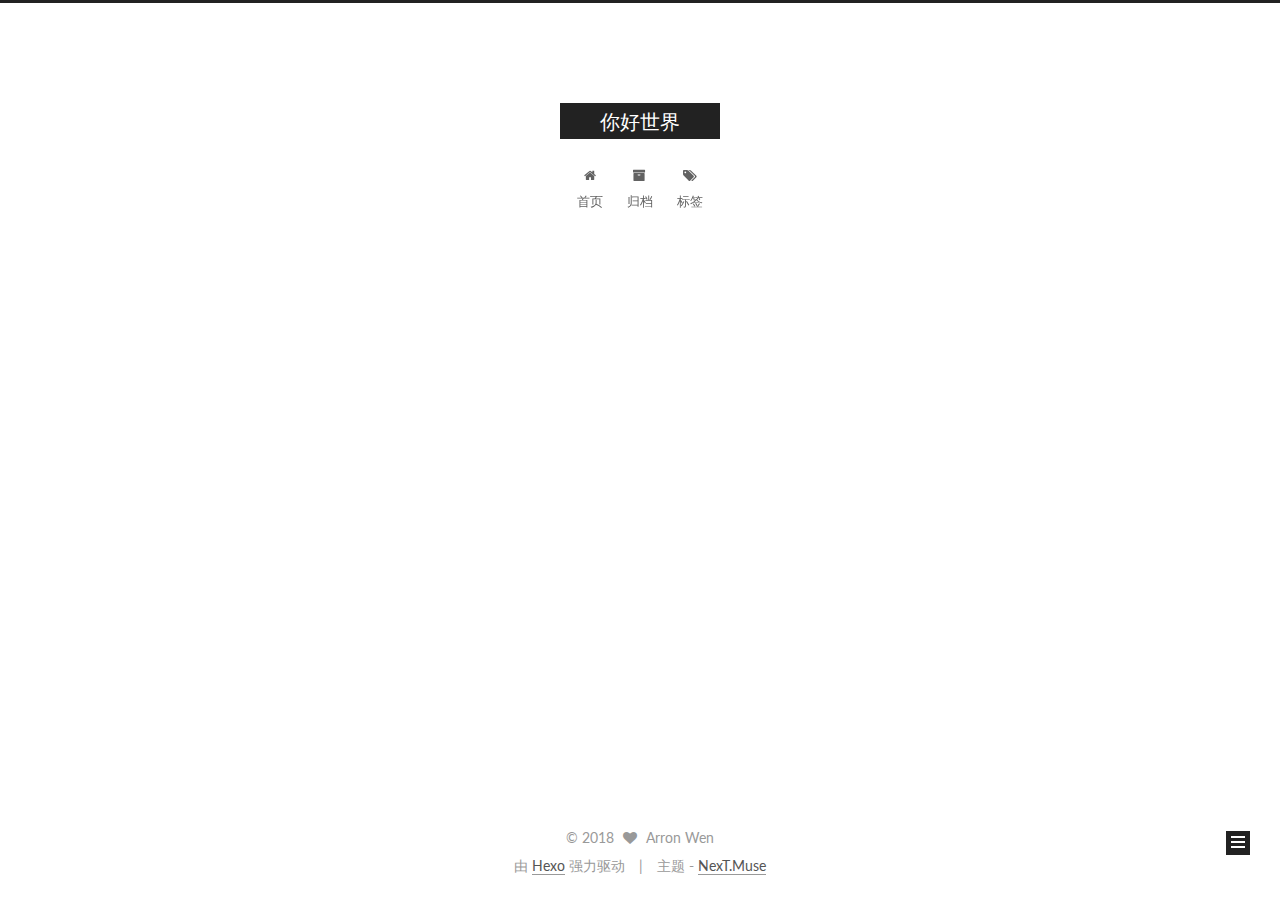
<file: index.html>
<!DOCTYPE html>



  


<html class="theme-next muse use-motion" lang="zh-Hans">
<head>
  <meta charset="UTF-8"/>
<meta http-equiv="X-UA-Compatible" content="IE=edge" />
<meta name="viewport" content="width=device-width, initial-scale=1, maximum-scale=1"/>









<meta http-equiv="Cache-Control" content="no-transform" />
<meta http-equiv="Cache-Control" content="no-siteapp" />















  
  
  <link href="/lib/fancybox/source/jquery.fancybox.css?v=2.1.5" rel="stylesheet" type="text/css" />




  
  
  
  

  
    
    
  

  

  

  

  

  
    
    
    <link href="//fonts.googleapis.com/css?family=Lato:300,300italic,400,400italic,700,700italic&subset=latin,latin-ext" rel="stylesheet" type="text/css">
  






<link href="/lib/font-awesome/css/font-awesome.min.css?v=4.6.2" rel="stylesheet" type="text/css" />

<link href="/css/main.css?v=5.1.1" rel="stylesheet" type="text/css" />


  <meta name="keywords" content="Hexo, NexT" />








  <link rel="shortcut icon" type="image/x-icon" href="/favicon.ico?v=5.1.1" />






<meta property="og:type" content="website">
<meta property="og:title" content="你好世界">
<meta property="og:url" content="http://yoursite.com/index.html">
<meta property="og:site_name" content="你好世界">
<meta name="twitter:card" content="summary">
<meta name="twitter:title" content="你好世界">



<script type="text/javascript" id="hexo.configurations">
  var NexT = window.NexT || {};
  var CONFIG = {
    root: '/',
    scheme: 'Muse',
    sidebar: {"position":"left","display":"post","offset":12,"offset_float":0,"b2t":false,"scrollpercent":false,"onmobile":false},
    fancybox: true,
    motion: true,
    duoshuo: {
      userId: '0',
      author: '博主'
    },
    algolia: {
      applicationID: '',
      apiKey: '',
      indexName: '',
      hits: {"per_page":10},
      labels: {"input_placeholder":"Search for Posts","hits_empty":"We didn't find any results for the search: ${query}","hits_stats":"${hits} results found in ${time} ms"}
    }
  };
</script>



  <link rel="canonical" href="http://yoursite.com/"/>





  <title>你好世界</title>
  














</head>

<body itemscope itemtype="http://schema.org/WebPage" lang="zh-Hans">

  
  
    
  

  <div class="container sidebar-position-left 
   page-home 
 ">
    <div class="headband"></div>

    <header id="header" class="header" itemscope itemtype="http://schema.org/WPHeader">
      <div class="header-inner"><div class="site-brand-wrapper">
  <div class="site-meta ">
    

    <div class="custom-logo-site-title">
      <a href="/"  class="brand" rel="start">
        <span class="logo-line-before"><i></i></span>
        <span class="site-title">你好世界</span>
        <span class="logo-line-after"><i></i></span>
      </a>
    </div>
      
        <p class="site-subtitle"></p>
      
  </div>

  <div class="site-nav-toggle">
    <button>
      <span class="btn-bar"></span>
      <span class="btn-bar"></span>
      <span class="btn-bar"></span>
    </button>
  </div>
</div>

<nav class="site-nav">
  

  
    <ul id="menu" class="menu">
      
        
        <li class="menu-item menu-item-home">
          <a href="/" rel="section">
            
              <i class="menu-item-icon fa fa-fw fa-home"></i> <br />
            
            首页
          </a>
        </li>
      
        
        <li class="menu-item menu-item-archives">
          <a href="/archives/" rel="section">
            
              <i class="menu-item-icon fa fa-fw fa-archive"></i> <br />
            
            归档
          </a>
        </li>
      
        
        <li class="menu-item menu-item-tags">
          <a href="/tags/" rel="section">
            
              <i class="menu-item-icon fa fa-fw fa-tags"></i> <br />
            
            标签
          </a>
        </li>
      

      
    </ul>
  

  
</nav>



 </div>
    </header>

    <main id="main" class="main">
      <div class="main-inner">
        <div class="content-wrap">
          <div id="content" class="content">
            
  <section id="posts" class="posts-expand">
    
      

  

  
  
  

  <article class="post post-type-normal " itemscope itemtype="http://schema.org/Article">
    <link itemprop="mainEntityOfPage" href="http://yoursite.com/2017/07/16/postName/">

    <span hidden itemprop="author" itemscope itemtype="http://schema.org/Person">
      <meta itemprop="name" content="Arron Wen">
      <meta itemprop="description" content="">
      <meta itemprop="image" content="/images/avatar.gif">
    </span>

    <span hidden itemprop="publisher" itemscope itemtype="http://schema.org/Organization">
      <meta itemprop="name" content="你好世界">
    </span>

    
      <header class="post-header">

        
        
          <h1 class="post-title" itemprop="name headline">
                
                <a class="post-title-link" href="/2017/07/16/postName/" itemprop="url">未命名</a></h1>
        

        <div class="post-meta">
          <span class="post-time">
            
              <span class="post-meta-item-icon">
                <i class="fa fa-calendar-o"></i>
              </span>
              
                <span class="post-meta-item-text">发表于</span>
              
              <time title="创建于" itemprop="dateCreated datePublished" datetime="2017-07-16T22:04:00+08:00">
                2017-07-16
              </time>
            

            

            
          </span>

          

          
            
          

          
          

          

          

          

        </div>
      </header>
    

    <div class="post-body" itemprop="articleBody">

      
      

      
        
          
            <p>建文世界是什么样子的<br>挺好的</p>

          
        
      
    </div>

    <div>
      
    </div>

    <div>
      
    </div>

    <div>
      
    </div>

    <footer class="post-footer">
      

      

      

      
      
        <div class="post-eof"></div>
      
    </footer>
  </article>


    
  </section>

  


          </div>
          


          

        </div>
        
          
  
  <div class="sidebar-toggle">
    <div class="sidebar-toggle-line-wrap">
      <span class="sidebar-toggle-line sidebar-toggle-line-first"></span>
      <span class="sidebar-toggle-line sidebar-toggle-line-middle"></span>
      <span class="sidebar-toggle-line sidebar-toggle-line-last"></span>
    </div>
  </div>

  <aside id="sidebar" class="sidebar">
    
    <div class="sidebar-inner">

      

      

      <section class="site-overview sidebar-panel sidebar-panel-active">
        <div class="site-author motion-element" itemprop="author" itemscope itemtype="http://schema.org/Person">
          <img class="site-author-image" itemprop="image"
               src="/images/avatar.gif"
               alt="Arron Wen" />
          <p class="site-author-name" itemprop="name">Arron Wen</p>
           
              <p class="site-description motion-element" itemprop="description"></p>
          
        </div>
        <nav class="site-state motion-element">

          
            <div class="site-state-item site-state-posts">
              <a href="/archives/">
                <span class="site-state-item-count">1</span>
                <span class="site-state-item-name">日志</span>
              </a>
            </div>
          

          

          

        </nav>

        

        <div class="links-of-author motion-element">
          
        </div>

        
        

        
        

        


      </section>

      

      

    </div>
  </aside>


        
      </div>
    </main>

    <footer id="footer" class="footer">
      <div class="footer-inner">
        <div class="copyright" >
  
  &copy; 
  <span itemprop="copyrightYear">2018</span>
  <span class="with-love">
    <i class="fa fa-heart"></i>
  </span>
  <span class="author" itemprop="copyrightHolder">Arron Wen</span>
</div>


<div class="powered-by">
  由 <a class="theme-link" href="https://hexo.io">Hexo</a> 强力驱动
</div>

<div class="theme-info">
  主题 -
  <a class="theme-link" href="https://github.com/iissnan/hexo-theme-next">
    NexT.Muse
  </a>
</div>


        

        
      </div>
    </footer>

    
      <div class="back-to-top">
        <i class="fa fa-arrow-up"></i>
        
      </div>
    

  </div>

  

<script type="text/javascript">
  if (Object.prototype.toString.call(window.Promise) !== '[object Function]') {
    window.Promise = null;
  }
</script>









  












  
  <script type="text/javascript" src="/lib/jquery/index.js?v=2.1.3"></script>

  
  <script type="text/javascript" src="/lib/fastclick/lib/fastclick.min.js?v=1.0.6"></script>

  
  <script type="text/javascript" src="/lib/jquery_lazyload/jquery.lazyload.js?v=1.9.7"></script>

  
  <script type="text/javascript" src="/lib/velocity/velocity.min.js?v=1.2.1"></script>

  
  <script type="text/javascript" src="/lib/velocity/velocity.ui.min.js?v=1.2.1"></script>

  
  <script type="text/javascript" src="/lib/fancybox/source/jquery.fancybox.pack.js?v=2.1.5"></script>


  


  <script type="text/javascript" src="/js/src/utils.js?v=5.1.1"></script>

  <script type="text/javascript" src="/js/src/motion.js?v=5.1.1"></script>



  
  

  
    <script type="text/javascript" src="/js/src/scrollspy.js?v=5.1.1"></script>
<script type="text/javascript" src="/js/src/post-details.js?v=5.1.1"></script>

  

  


  <script type="text/javascript" src="/js/src/bootstrap.js?v=5.1.1"></script>



  


  




	





  





  






  





  

  

  

  

  

  

</body>
</html>
</file>
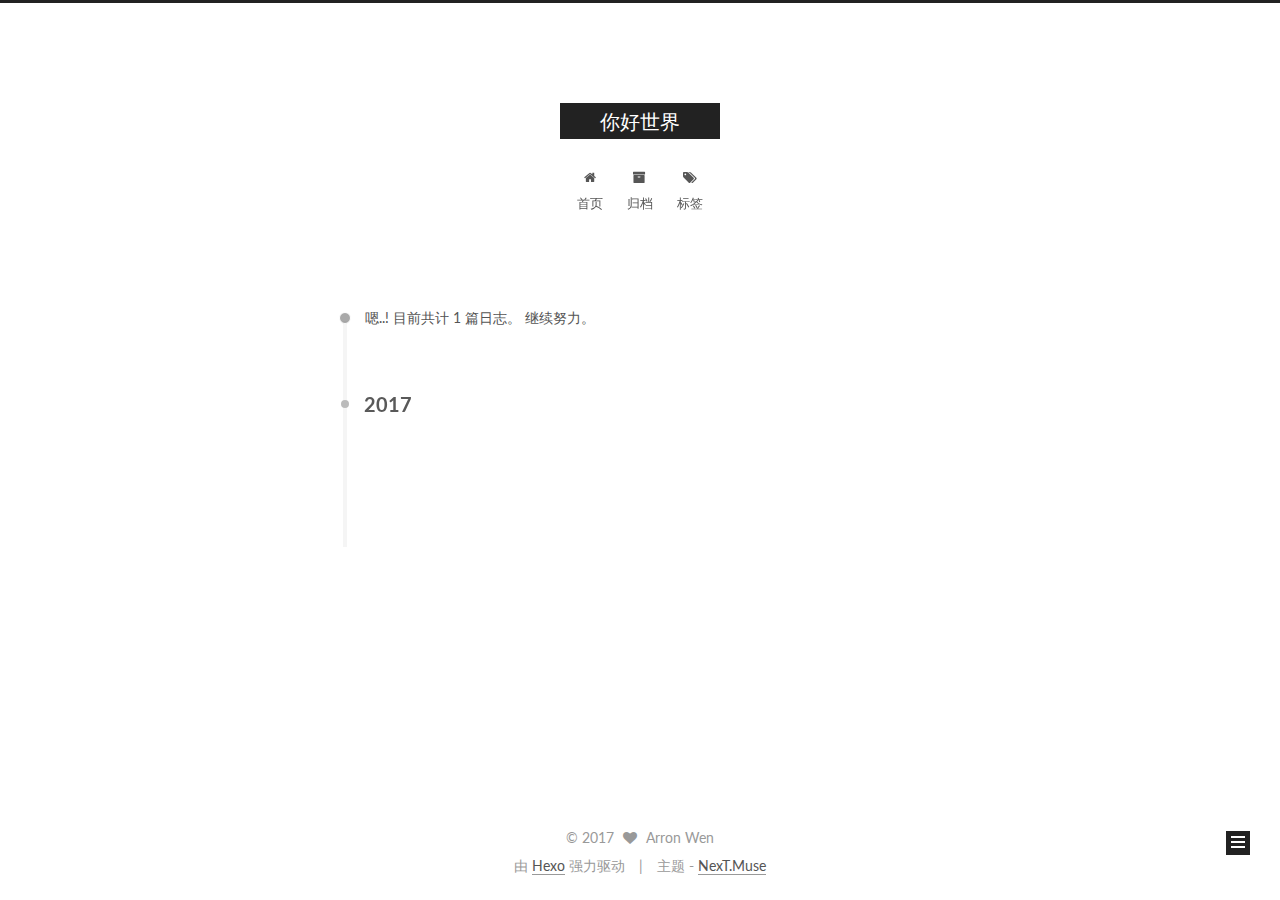
<file: archives/index.html>
<!DOCTYPE html>



  


<html class="theme-next muse use-motion" lang="zh-Hans">
<head>
  <meta charset="UTF-8"/>
<meta http-equiv="X-UA-Compatible" content="IE=edge" />
<meta name="viewport" content="width=device-width, initial-scale=1, maximum-scale=1"/>









<meta http-equiv="Cache-Control" content="no-transform" />
<meta http-equiv="Cache-Control" content="no-siteapp" />















  
  
  <link href="/lib/fancybox/source/jquery.fancybox.css?v=2.1.5" rel="stylesheet" type="text/css" />




  
  
  
  

  
    
    
  

  

  

  

  

  
    
    
    <link href="//fonts.googleapis.com/css?family=Lato:300,300italic,400,400italic,700,700italic&subset=latin,latin-ext" rel="stylesheet" type="text/css">
  






<link href="/lib/font-awesome/css/font-awesome.min.css?v=4.6.2" rel="stylesheet" type="text/css" />

<link href="/css/main.css?v=5.1.1" rel="stylesheet" type="text/css" />


  <meta name="keywords" content="Hexo, NexT" />








  <link rel="shortcut icon" type="image/x-icon" href="/favicon.ico?v=5.1.1" />






<meta property="og:type" content="website">
<meta property="og:title" content="你好世界">
<meta property="og:url" content="http://yoursite.com/archives/index.html">
<meta property="og:site_name" content="你好世界">
<meta name="twitter:card" content="summary">
<meta name="twitter:title" content="你好世界">



<script type="text/javascript" id="hexo.configurations">
  var NexT = window.NexT || {};
  var CONFIG = {
    root: '/',
    scheme: 'Muse',
    sidebar: {"position":"left","display":"post","offset":12,"offset_float":0,"b2t":false,"scrollpercent":false,"onmobile":false},
    fancybox: true,
    motion: true,
    duoshuo: {
      userId: '0',
      author: '博主'
    },
    algolia: {
      applicationID: '',
      apiKey: '',
      indexName: '',
      hits: {"per_page":10},
      labels: {"input_placeholder":"Search for Posts","hits_empty":"We didn't find any results for the search: ${query}","hits_stats":"${hits} results found in ${time} ms"}
    }
  };
</script>



  <link rel="canonical" href="http://yoursite.com/archives/"/>





  <title>归档 | 你好世界</title>
  














</head>

<body itemscope itemtype="http://schema.org/WebPage" lang="zh-Hans">

  
  
    
  

  <div class="container sidebar-position-left  page-archive  ">
    <div class="headband"></div>

    <header id="header" class="header" itemscope itemtype="http://schema.org/WPHeader">
      <div class="header-inner"><div class="site-brand-wrapper">
  <div class="site-meta ">
    

    <div class="custom-logo-site-title">
      <a href="/"  class="brand" rel="start">
        <span class="logo-line-before"><i></i></span>
        <span class="site-title">你好世界</span>
        <span class="logo-line-after"><i></i></span>
      </a>
    </div>
      
        <p class="site-subtitle"></p>
      
  </div>

  <div class="site-nav-toggle">
    <button>
      <span class="btn-bar"></span>
      <span class="btn-bar"></span>
      <span class="btn-bar"></span>
    </button>
  </div>
</div>

<nav class="site-nav">
  

  
    <ul id="menu" class="menu">
      
        
        <li class="menu-item menu-item-home">
          <a href="/" rel="section">
            
              <i class="menu-item-icon fa fa-fw fa-home"></i> <br />
            
            首页
          </a>
        </li>
      
        
        <li class="menu-item menu-item-archives">
          <a href="/archives/" rel="section">
            
              <i class="menu-item-icon fa fa-fw fa-archive"></i> <br />
            
            归档
          </a>
        </li>
      
        
        <li class="menu-item menu-item-tags">
          <a href="/tags/" rel="section">
            
              <i class="menu-item-icon fa fa-fw fa-tags"></i> <br />
            
            标签
          </a>
        </li>
      

      
    </ul>
  

  
</nav>



 </div>
    </header>

    <main id="main" class="main">
      <div class="main-inner">
        <div class="content-wrap">
          <div id="content" class="content">
            

  <section id="posts" class="posts-collapse">
    <span class="archive-move-on"></span>

    <span class="archive-page-counter">
      
      
      
        
      
      嗯..! 目前共计 1 篇日志。 继续努力。
    </span>

    

      
      
      

      
        
        <div class="collection-title">
          <h2 class="archive-year motion-element" id="archive-year-2017">2017</h2>
        </div>
      
      

      

  <article class="post post-type-normal" itemscope itemtype="http://schema.org/Article">
    <header class="post-header">

      <h2 class="post-title">
        
            <a class="post-title-link" href="/2017/07/16/postName/" itemprop="url">
              
                <span itemprop="name">未命名</span>
              
            </a>
        
      </h2>

      <div class="post-meta">
        <time class="post-time" itemprop="dateCreated"
              datetime="2017-07-16T22:04:00+08:00"
              content="2017-07-16" >
          07-16
        </time>
      </div>

    </header>
  </article>



    

  </section>

  



          </div>
          


          

        </div>
        
          
  
  <div class="sidebar-toggle">
    <div class="sidebar-toggle-line-wrap">
      <span class="sidebar-toggle-line sidebar-toggle-line-first"></span>
      <span class="sidebar-toggle-line sidebar-toggle-line-middle"></span>
      <span class="sidebar-toggle-line sidebar-toggle-line-last"></span>
    </div>
  </div>

  <aside id="sidebar" class="sidebar">
    
    <div class="sidebar-inner">

      

      

      <section class="site-overview sidebar-panel sidebar-panel-active">
        <div class="site-author motion-element" itemprop="author" itemscope itemtype="http://schema.org/Person">
          <img class="site-author-image" itemprop="image"
               src="/images/avatar.gif"
               alt="Arron Wen" />
          <p class="site-author-name" itemprop="name">Arron Wen</p>
           
              <p class="site-description motion-element" itemprop="description"></p>
          
        </div>
        <nav class="site-state motion-element">

          
            <div class="site-state-item site-state-posts">
              <a href="/archives/">
                <span class="site-state-item-count">1</span>
                <span class="site-state-item-name">日志</span>
              </a>
            </div>
          

          

          

        </nav>

        

        <div class="links-of-author motion-element">
          
        </div>

        
        

        
        

        


      </section>

      

      

    </div>
  </aside>


        
      </div>
    </main>

    <footer id="footer" class="footer">
      <div class="footer-inner">
        <div class="copyright" >
  
  &copy; 
  <span itemprop="copyrightYear">2017</span>
  <span class="with-love">
    <i class="fa fa-heart"></i>
  </span>
  <span class="author" itemprop="copyrightHolder">Arron Wen</span>
</div>


<div class="powered-by">
  由 <a class="theme-link" href="https://hexo.io">Hexo</a> 强力驱动
</div>

<div class="theme-info">
  主题 -
  <a class="theme-link" href="https://github.com/iissnan/hexo-theme-next">
    NexT.Muse
  </a>
</div>


        

        
      </div>
    </footer>

    
      <div class="back-to-top">
        <i class="fa fa-arrow-up"></i>
        
      </div>
    

  </div>

  

<script type="text/javascript">
  if (Object.prototype.toString.call(window.Promise) !== '[object Function]') {
    window.Promise = null;
  }
</script>









  












  
  <script type="text/javascript" src="/lib/jquery/index.js?v=2.1.3"></script>

  
  <script type="text/javascript" src="/lib/fastclick/lib/fastclick.min.js?v=1.0.6"></script>

  
  <script type="text/javascript" src="/lib/jquery_lazyload/jquery.lazyload.js?v=1.9.7"></script>

  
  <script type="text/javascript" src="/lib/velocity/velocity.min.js?v=1.2.1"></script>

  
  <script type="text/javascript" src="/lib/velocity/velocity.ui.min.js?v=1.2.1"></script>

  
  <script type="text/javascript" src="/lib/fancybox/source/jquery.fancybox.pack.js?v=2.1.5"></script>


  


  <script type="text/javascript" src="/js/src/utils.js?v=5.1.1"></script>

  <script type="text/javascript" src="/js/src/motion.js?v=5.1.1"></script>



  
  

  
  
    <script type="text/javascript" id="motion.page.archive">
      $('.archive-year').velocity('transition.slideLeftIn');
    </script>
  


  


  <script type="text/javascript" src="/js/src/bootstrap.js?v=5.1.1"></script>



  


  




	





  





  






  





  

  

  

  

  

  

</body>
</html>
</file>
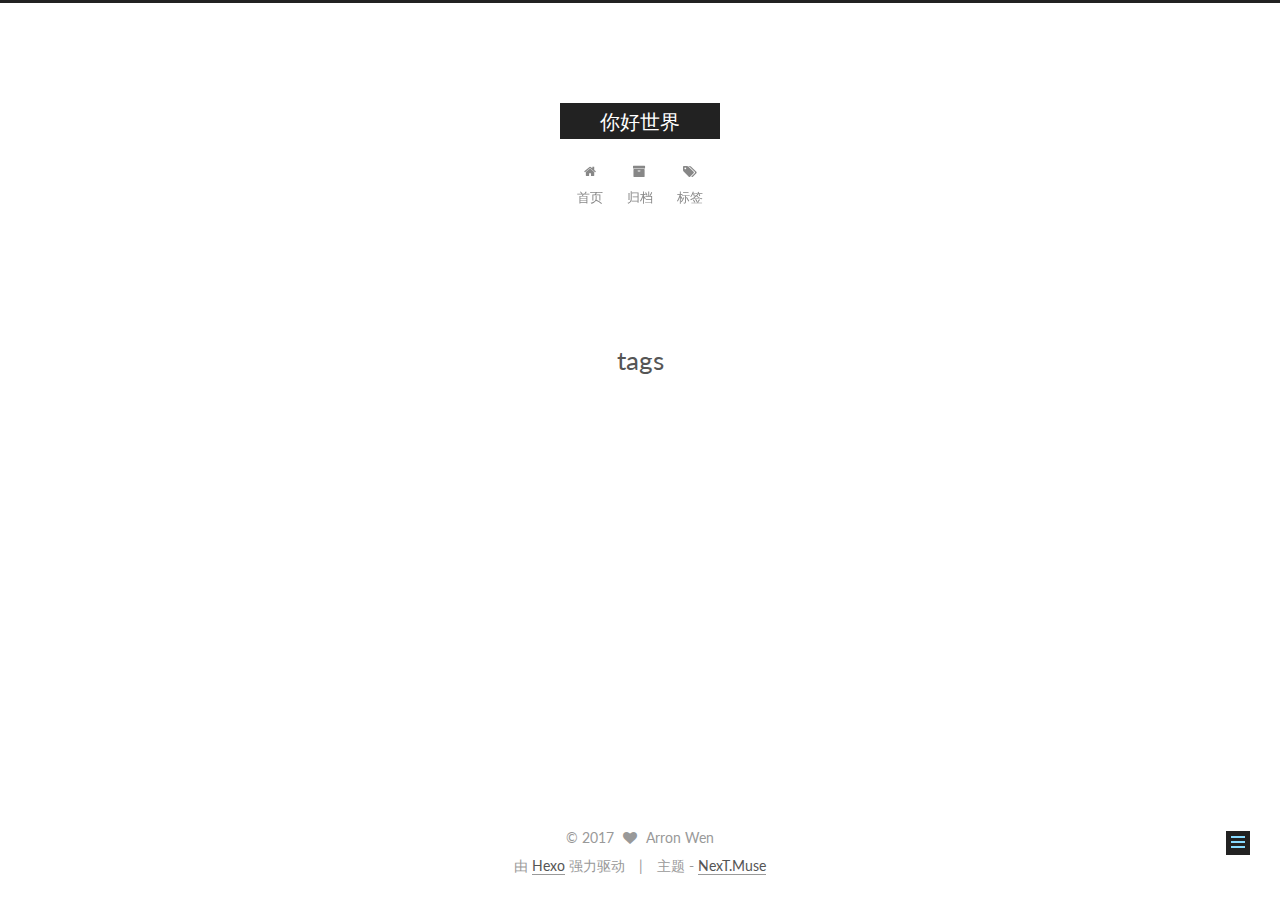
<file: tags/index.html>
<!DOCTYPE html>



  


<html class="theme-next muse use-motion" lang="zh-Hans">
<head>
  <meta charset="UTF-8"/>
<meta http-equiv="X-UA-Compatible" content="IE=edge" />
<meta name="viewport" content="width=device-width, initial-scale=1, maximum-scale=1"/>









<meta http-equiv="Cache-Control" content="no-transform" />
<meta http-equiv="Cache-Control" content="no-siteapp" />















  
  
  <link href="/lib/fancybox/source/jquery.fancybox.css?v=2.1.5" rel="stylesheet" type="text/css" />




  
  
  
  

  
    
    
  

  

  

  

  

  
    
    
    <link href="//fonts.googleapis.com/css?family=Lato:300,300italic,400,400italic,700,700italic&subset=latin,latin-ext" rel="stylesheet" type="text/css">
  






<link href="/lib/font-awesome/css/font-awesome.min.css?v=4.6.2" rel="stylesheet" type="text/css" />

<link href="/css/main.css?v=5.1.1" rel="stylesheet" type="text/css" />


  <meta name="keywords" content="Hexo, NexT" />








  <link rel="shortcut icon" type="image/x-icon" href="/favicon.ico?v=5.1.1" />






<meta property="og:type" content="website">
<meta property="og:title" content="tags">
<meta property="og:url" content="http://yoursite.com/tags/index.html">
<meta property="og:site_name" content="你好世界">
<meta property="og:updated_time" content="2017-08-24T13:06:11.000Z">
<meta name="twitter:card" content="summary">
<meta name="twitter:title" content="tags">



<script type="text/javascript" id="hexo.configurations">
  var NexT = window.NexT || {};
  var CONFIG = {
    root: '/',
    scheme: 'Muse',
    sidebar: {"position":"left","display":"post","offset":12,"offset_float":0,"b2t":false,"scrollpercent":false,"onmobile":false},
    fancybox: true,
    motion: true,
    duoshuo: {
      userId: '0',
      author: '博主'
    },
    algolia: {
      applicationID: '',
      apiKey: '',
      indexName: '',
      hits: {"per_page":10},
      labels: {"input_placeholder":"Search for Posts","hits_empty":"We didn't find any results for the search: ${query}","hits_stats":"${hits} results found in ${time} ms"}
    }
  };
</script>



  <link rel="canonical" href="http://yoursite.com/tags/"/>





  <title>tags | 你好世界</title>
  














</head>

<body itemscope itemtype="http://schema.org/WebPage" lang="zh-Hans">

  
  
    
  

  <div class="container sidebar-position-left page-post-detail ">
    <div class="headband"></div>

    <header id="header" class="header" itemscope itemtype="http://schema.org/WPHeader">
      <div class="header-inner"><div class="site-brand-wrapper">
  <div class="site-meta ">
    

    <div class="custom-logo-site-title">
      <a href="/"  class="brand" rel="start">
        <span class="logo-line-before"><i></i></span>
        <span class="site-title">你好世界</span>
        <span class="logo-line-after"><i></i></span>
      </a>
    </div>
      
        <p class="site-subtitle"></p>
      
  </div>

  <div class="site-nav-toggle">
    <button>
      <span class="btn-bar"></span>
      <span class="btn-bar"></span>
      <span class="btn-bar"></span>
    </button>
  </div>
</div>

<nav class="site-nav">
  

  
    <ul id="menu" class="menu">
      
        
        <li class="menu-item menu-item-home">
          <a href="/" rel="section">
            
              <i class="menu-item-icon fa fa-fw fa-home"></i> <br />
            
            首页
          </a>
        </li>
      
        
        <li class="menu-item menu-item-archives">
          <a href="/archives/" rel="section">
            
              <i class="menu-item-icon fa fa-fw fa-archive"></i> <br />
            
            归档
          </a>
        </li>
      
        
        <li class="menu-item menu-item-tags">
          <a href="/tags/" rel="section">
            
              <i class="menu-item-icon fa fa-fw fa-tags"></i> <br />
            
            标签
          </a>
        </li>
      

      
    </ul>
  

  
</nav>



 </div>
    </header>

    <main id="main" class="main">
      <div class="main-inner">
        <div class="content-wrap">
          <div id="content" class="content">
            

  <div id="posts" class="posts-expand">
  <header class="post-header">

	<h1 class="post-title" itemprop="name headline">tags</h1>



</header>

    
    
      
    
  </div>


          </div>
          


          
  <div class="comments" id="comments">
    
  </div>


        </div>
        
          
  
  <div class="sidebar-toggle">
    <div class="sidebar-toggle-line-wrap">
      <span class="sidebar-toggle-line sidebar-toggle-line-first"></span>
      <span class="sidebar-toggle-line sidebar-toggle-line-middle"></span>
      <span class="sidebar-toggle-line sidebar-toggle-line-last"></span>
    </div>
  </div>

  <aside id="sidebar" class="sidebar">
    
    <div class="sidebar-inner">

      

      

      <section class="site-overview sidebar-panel sidebar-panel-active">
        <div class="site-author motion-element" itemprop="author" itemscope itemtype="http://schema.org/Person">
          <img class="site-author-image" itemprop="image"
               src="/images/avatar.gif"
               alt="Arron Wen" />
          <p class="site-author-name" itemprop="name">Arron Wen</p>
           
              <p class="site-description motion-element" itemprop="description"></p>
          
        </div>
        <nav class="site-state motion-element">

          
            <div class="site-state-item site-state-posts">
              <a href="/archives/">
                <span class="site-state-item-count">1</span>
                <span class="site-state-item-name">日志</span>
              </a>
            </div>
          

          

          

        </nav>

        

        <div class="links-of-author motion-element">
          
        </div>

        
        

        
        

        


      </section>

      

      

    </div>
  </aside>


        
      </div>
    </main>

    <footer id="footer" class="footer">
      <div class="footer-inner">
        <div class="copyright" >
  
  &copy; 
  <span itemprop="copyrightYear">2017</span>
  <span class="with-love">
    <i class="fa fa-heart"></i>
  </span>
  <span class="author" itemprop="copyrightHolder">Arron Wen</span>
</div>


<div class="powered-by">
  由 <a class="theme-link" href="https://hexo.io">Hexo</a> 强力驱动
</div>

<div class="theme-info">
  主题 -
  <a class="theme-link" href="https://github.com/iissnan/hexo-theme-next">
    NexT.Muse
  </a>
</div>


        

        
      </div>
    </footer>

    
      <div class="back-to-top">
        <i class="fa fa-arrow-up"></i>
        
      </div>
    

  </div>

  

<script type="text/javascript">
  if (Object.prototype.toString.call(window.Promise) !== '[object Function]') {
    window.Promise = null;
  }
</script>









  












  
  <script type="text/javascript" src="/lib/jquery/index.js?v=2.1.3"></script>

  
  <script type="text/javascript" src="/lib/fastclick/lib/fastclick.min.js?v=1.0.6"></script>

  
  <script type="text/javascript" src="/lib/jquery_lazyload/jquery.lazyload.js?v=1.9.7"></script>

  
  <script type="text/javascript" src="/lib/velocity/velocity.min.js?v=1.2.1"></script>

  
  <script type="text/javascript" src="/lib/velocity/velocity.ui.min.js?v=1.2.1"></script>

  
  <script type="text/javascript" src="/lib/fancybox/source/jquery.fancybox.pack.js?v=2.1.5"></script>


  


  <script type="text/javascript" src="/js/src/utils.js?v=5.1.1"></script>

  <script type="text/javascript" src="/js/src/motion.js?v=5.1.1"></script>



  
  

  
    <script type="text/javascript" src="/js/src/scrollspy.js?v=5.1.1"></script>
<script type="text/javascript" src="/js/src/post-details.js?v=5.1.1"></script>

  

  


  <script type="text/javascript" src="/js/src/bootstrap.js?v=5.1.1"></script>



  


  




	





  





  






  





  

  

  

  

  

  

</body>
</html>
</file>
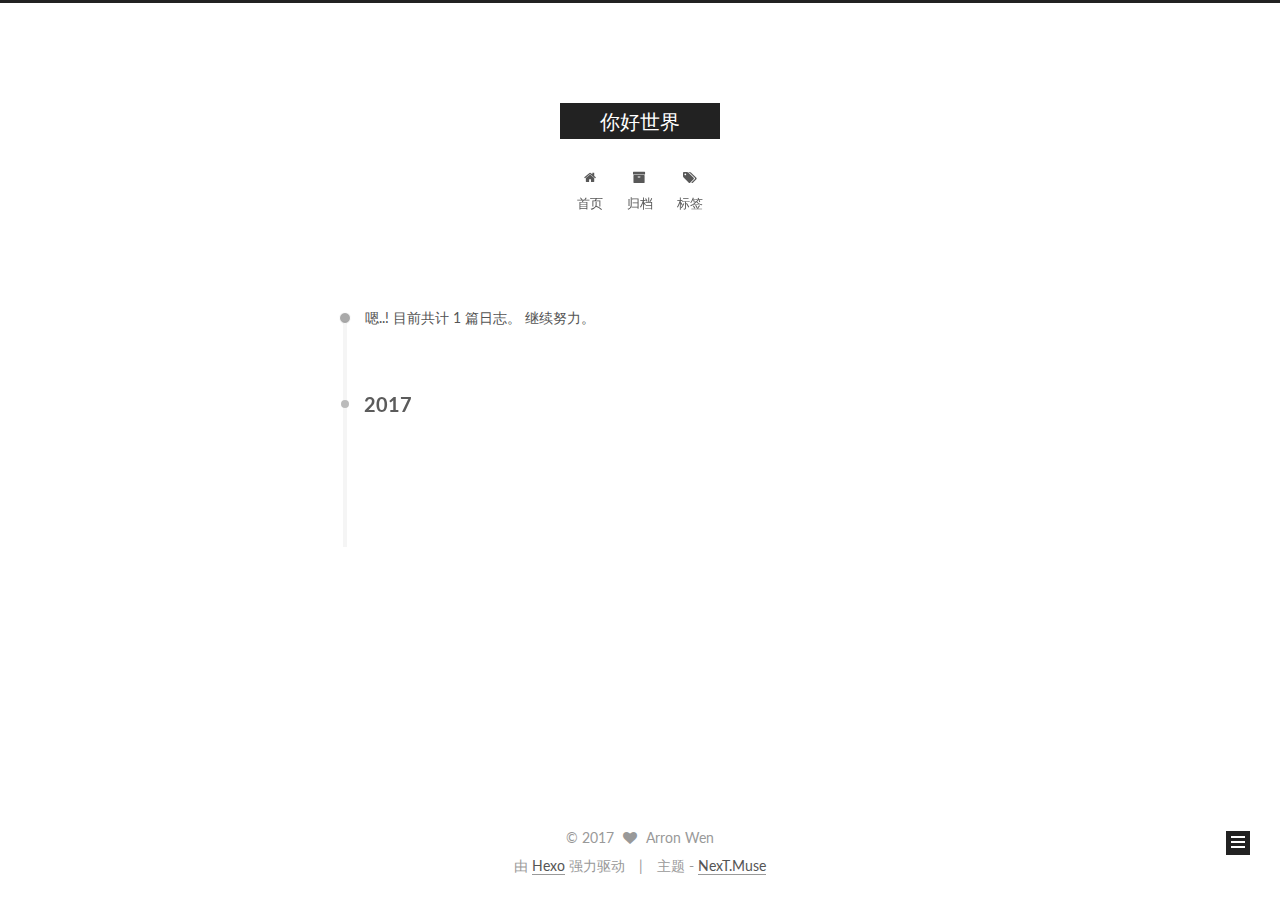
<file: archives/2017/index.html>
<!DOCTYPE html>



  


<html class="theme-next muse use-motion" lang="zh-Hans">
<head>
  <meta charset="UTF-8"/>
<meta http-equiv="X-UA-Compatible" content="IE=edge" />
<meta name="viewport" content="width=device-width, initial-scale=1, maximum-scale=1"/>









<meta http-equiv="Cache-Control" content="no-transform" />
<meta http-equiv="Cache-Control" content="no-siteapp" />















  
  
  <link href="/lib/fancybox/source/jquery.fancybox.css?v=2.1.5" rel="stylesheet" type="text/css" />




  
  
  
  

  
    
    
  

  

  

  

  

  
    
    
    <link href="//fonts.googleapis.com/css?family=Lato:300,300italic,400,400italic,700,700italic&subset=latin,latin-ext" rel="stylesheet" type="text/css">
  






<link href="/lib/font-awesome/css/font-awesome.min.css?v=4.6.2" rel="stylesheet" type="text/css" />

<link href="/css/main.css?v=5.1.1" rel="stylesheet" type="text/css" />


  <meta name="keywords" content="Hexo, NexT" />








  <link rel="shortcut icon" type="image/x-icon" href="/favicon.ico?v=5.1.1" />






<meta property="og:type" content="website">
<meta property="og:title" content="你好世界">
<meta property="og:url" content="http://yoursite.com/archives/2017/index.html">
<meta property="og:site_name" content="你好世界">
<meta name="twitter:card" content="summary">
<meta name="twitter:title" content="你好世界">



<script type="text/javascript" id="hexo.configurations">
  var NexT = window.NexT || {};
  var CONFIG = {
    root: '/',
    scheme: 'Muse',
    sidebar: {"position":"left","display":"post","offset":12,"offset_float":0,"b2t":false,"scrollpercent":false,"onmobile":false},
    fancybox: true,
    motion: true,
    duoshuo: {
      userId: '0',
      author: '博主'
    },
    algolia: {
      applicationID: '',
      apiKey: '',
      indexName: '',
      hits: {"per_page":10},
      labels: {"input_placeholder":"Search for Posts","hits_empty":"We didn't find any results for the search: ${query}","hits_stats":"${hits} results found in ${time} ms"}
    }
  };
</script>



  <link rel="canonical" href="http://yoursite.com/archives/2017/"/>





  <title>归档 | 你好世界</title>
  














</head>

<body itemscope itemtype="http://schema.org/WebPage" lang="zh-Hans">

  
  
    
  

  <div class="container sidebar-position-left  page-archive  ">
    <div class="headband"></div>

    <header id="header" class="header" itemscope itemtype="http://schema.org/WPHeader">
      <div class="header-inner"><div class="site-brand-wrapper">
  <div class="site-meta ">
    

    <div class="custom-logo-site-title">
      <a href="/"  class="brand" rel="start">
        <span class="logo-line-before"><i></i></span>
        <span class="site-title">你好世界</span>
        <span class="logo-line-after"><i></i></span>
      </a>
    </div>
      
        <p class="site-subtitle"></p>
      
  </div>

  <div class="site-nav-toggle">
    <button>
      <span class="btn-bar"></span>
      <span class="btn-bar"></span>
      <span class="btn-bar"></span>
    </button>
  </div>
</div>

<nav class="site-nav">
  

  
    <ul id="menu" class="menu">
      
        
        <li class="menu-item menu-item-home">
          <a href="/" rel="section">
            
              <i class="menu-item-icon fa fa-fw fa-home"></i> <br />
            
            首页
          </a>
        </li>
      
        
        <li class="menu-item menu-item-archives">
          <a href="/archives/" rel="section">
            
              <i class="menu-item-icon fa fa-fw fa-archive"></i> <br />
            
            归档
          </a>
        </li>
      
        
        <li class="menu-item menu-item-tags">
          <a href="/tags/" rel="section">
            
              <i class="menu-item-icon fa fa-fw fa-tags"></i> <br />
            
            标签
          </a>
        </li>
      

      
    </ul>
  

  
</nav>



 </div>
    </header>

    <main id="main" class="main">
      <div class="main-inner">
        <div class="content-wrap">
          <div id="content" class="content">
            

  <section id="posts" class="posts-collapse">
    <span class="archive-move-on"></span>

    <span class="archive-page-counter">
      
      
      
        
      
      嗯..! 目前共计 1 篇日志。 继续努力。
    </span>

    

      
      
      

      
        
        <div class="collection-title">
          <h2 class="archive-year motion-element" id="archive-year-2017">2017</h2>
        </div>
      
      

      

  <article class="post post-type-normal" itemscope itemtype="http://schema.org/Article">
    <header class="post-header">

      <h2 class="post-title">
        
            <a class="post-title-link" href="/2017/07/16/postName/" itemprop="url">
              
                <span itemprop="name">未命名</span>
              
            </a>
        
      </h2>

      <div class="post-meta">
        <time class="post-time" itemprop="dateCreated"
              datetime="2017-07-16T22:04:00+08:00"
              content="2017-07-16" >
          07-16
        </time>
      </div>

    </header>
  </article>



    

  </section>

  



          </div>
          


          

        </div>
        
          
  
  <div class="sidebar-toggle">
    <div class="sidebar-toggle-line-wrap">
      <span class="sidebar-toggle-line sidebar-toggle-line-first"></span>
      <span class="sidebar-toggle-line sidebar-toggle-line-middle"></span>
      <span class="sidebar-toggle-line sidebar-toggle-line-last"></span>
    </div>
  </div>

  <aside id="sidebar" class="sidebar">
    
    <div class="sidebar-inner">

      

      

      <section class="site-overview sidebar-panel sidebar-panel-active">
        <div class="site-author motion-element" itemprop="author" itemscope itemtype="http://schema.org/Person">
          <img class="site-author-image" itemprop="image"
               src="/images/avatar.gif"
               alt="Arron Wen" />
          <p class="site-author-name" itemprop="name">Arron Wen</p>
           
              <p class="site-description motion-element" itemprop="description"></p>
          
        </div>
        <nav class="site-state motion-element">

          
            <div class="site-state-item site-state-posts">
              <a href="/archives/">
                <span class="site-state-item-count">1</span>
                <span class="site-state-item-name">日志</span>
              </a>
            </div>
          

          

          

        </nav>

        

        <div class="links-of-author motion-element">
          
        </div>

        
        

        
        

        


      </section>

      

      

    </div>
  </aside>


        
      </div>
    </main>

    <footer id="footer" class="footer">
      <div class="footer-inner">
        <div class="copyright" >
  
  &copy; 
  <span itemprop="copyrightYear">2017</span>
  <span class="with-love">
    <i class="fa fa-heart"></i>
  </span>
  <span class="author" itemprop="copyrightHolder">Arron Wen</span>
</div>


<div class="powered-by">
  由 <a class="theme-link" href="https://hexo.io">Hexo</a> 强力驱动
</div>

<div class="theme-info">
  主题 -
  <a class="theme-link" href="https://github.com/iissnan/hexo-theme-next">
    NexT.Muse
  </a>
</div>


        

        
      </div>
    </footer>

    
      <div class="back-to-top">
        <i class="fa fa-arrow-up"></i>
        
      </div>
    

  </div>

  

<script type="text/javascript">
  if (Object.prototype.toString.call(window.Promise) !== '[object Function]') {
    window.Promise = null;
  }
</script>









  












  
  <script type="text/javascript" src="/lib/jquery/index.js?v=2.1.3"></script>

  
  <script type="text/javascript" src="/lib/fastclick/lib/fastclick.min.js?v=1.0.6"></script>

  
  <script type="text/javascript" src="/lib/jquery_lazyload/jquery.lazyload.js?v=1.9.7"></script>

  
  <script type="text/javascript" src="/lib/velocity/velocity.min.js?v=1.2.1"></script>

  
  <script type="text/javascript" src="/lib/velocity/velocity.ui.min.js?v=1.2.1"></script>

  
  <script type="text/javascript" src="/lib/fancybox/source/jquery.fancybox.pack.js?v=2.1.5"></script>


  


  <script type="text/javascript" src="/js/src/utils.js?v=5.1.1"></script>

  <script type="text/javascript" src="/js/src/motion.js?v=5.1.1"></script>



  
  

  
  
    <script type="text/javascript" id="motion.page.archive">
      $('.archive-year').velocity('transition.slideLeftIn');
    </script>
  


  


  <script type="text/javascript" src="/js/src/bootstrap.js?v=5.1.1"></script>



  


  




	





  





  






  





  

  

  

  

  

  

</body>
</html>
</file>
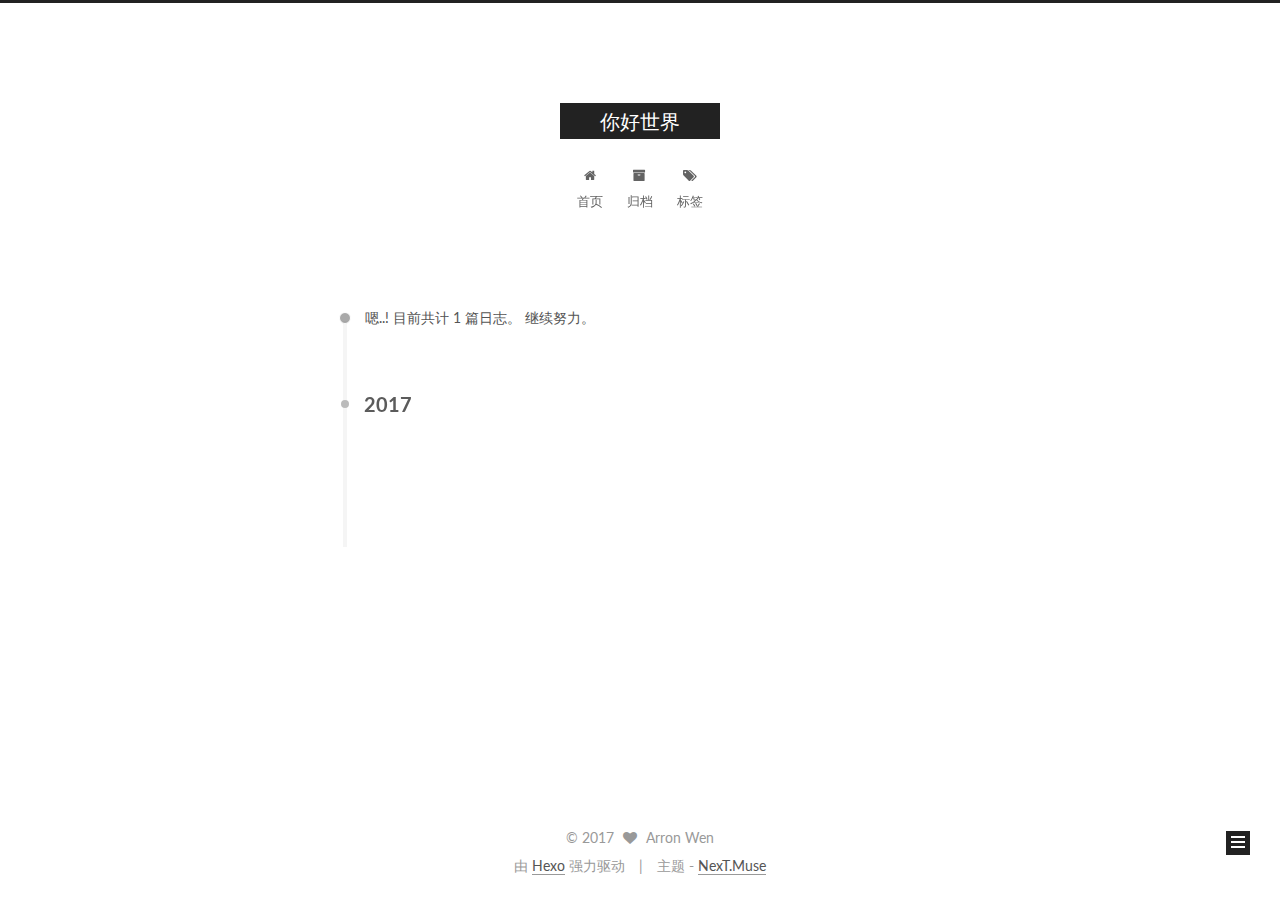
<file: archives/2017/07/index.html>
<!DOCTYPE html>



  


<html class="theme-next muse use-motion" lang="zh-Hans">
<head>
  <meta charset="UTF-8"/>
<meta http-equiv="X-UA-Compatible" content="IE=edge" />
<meta name="viewport" content="width=device-width, initial-scale=1, maximum-scale=1"/>









<meta http-equiv="Cache-Control" content="no-transform" />
<meta http-equiv="Cache-Control" content="no-siteapp" />















  
  
  <link href="/lib/fancybox/source/jquery.fancybox.css?v=2.1.5" rel="stylesheet" type="text/css" />




  
  
  
  

  
    
    
  

  

  

  

  

  
    
    
    <link href="//fonts.googleapis.com/css?family=Lato:300,300italic,400,400italic,700,700italic&subset=latin,latin-ext" rel="stylesheet" type="text/css">
  






<link href="/lib/font-awesome/css/font-awesome.min.css?v=4.6.2" rel="stylesheet" type="text/css" />

<link href="/css/main.css?v=5.1.1" rel="stylesheet" type="text/css" />


  <meta name="keywords" content="Hexo, NexT" />








  <link rel="shortcut icon" type="image/x-icon" href="/favicon.ico?v=5.1.1" />






<meta property="og:type" content="website">
<meta property="og:title" content="你好世界">
<meta property="og:url" content="http://yoursite.com/archives/2017/07/index.html">
<meta property="og:site_name" content="你好世界">
<meta name="twitter:card" content="summary">
<meta name="twitter:title" content="你好世界">



<script type="text/javascript" id="hexo.configurations">
  var NexT = window.NexT || {};
  var CONFIG = {
    root: '/',
    scheme: 'Muse',
    sidebar: {"position":"left","display":"post","offset":12,"offset_float":0,"b2t":false,"scrollpercent":false,"onmobile":false},
    fancybox: true,
    motion: true,
    duoshuo: {
      userId: '0',
      author: '博主'
    },
    algolia: {
      applicationID: '',
      apiKey: '',
      indexName: '',
      hits: {"per_page":10},
      labels: {"input_placeholder":"Search for Posts","hits_empty":"We didn't find any results for the search: ${query}","hits_stats":"${hits} results found in ${time} ms"}
    }
  };
</script>



  <link rel="canonical" href="http://yoursite.com/archives/2017/07/"/>





  <title>归档 | 你好世界</title>
  














</head>

<body itemscope itemtype="http://schema.org/WebPage" lang="zh-Hans">

  
  
    
  

  <div class="container sidebar-position-left  page-archive  ">
    <div class="headband"></div>

    <header id="header" class="header" itemscope itemtype="http://schema.org/WPHeader">
      <div class="header-inner"><div class="site-brand-wrapper">
  <div class="site-meta ">
    

    <div class="custom-logo-site-title">
      <a href="/"  class="brand" rel="start">
        <span class="logo-line-before"><i></i></span>
        <span class="site-title">你好世界</span>
        <span class="logo-line-after"><i></i></span>
      </a>
    </div>
      
        <p class="site-subtitle"></p>
      
  </div>

  <div class="site-nav-toggle">
    <button>
      <span class="btn-bar"></span>
      <span class="btn-bar"></span>
      <span class="btn-bar"></span>
    </button>
  </div>
</div>

<nav class="site-nav">
  

  
    <ul id="menu" class="menu">
      
        
        <li class="menu-item menu-item-home">
          <a href="/" rel="section">
            
              <i class="menu-item-icon fa fa-fw fa-home"></i> <br />
            
            首页
          </a>
        </li>
      
        
        <li class="menu-item menu-item-archives">
          <a href="/archives/" rel="section">
            
              <i class="menu-item-icon fa fa-fw fa-archive"></i> <br />
            
            归档
          </a>
        </li>
      
        
        <li class="menu-item menu-item-tags">
          <a href="/tags/" rel="section">
            
              <i class="menu-item-icon fa fa-fw fa-tags"></i> <br />
            
            标签
          </a>
        </li>
      

      
    </ul>
  

  
</nav>



 </div>
    </header>

    <main id="main" class="main">
      <div class="main-inner">
        <div class="content-wrap">
          <div id="content" class="content">
            

  <section id="posts" class="posts-collapse">
    <span class="archive-move-on"></span>

    <span class="archive-page-counter">
      
      
      
        
      
      嗯..! 目前共计 1 篇日志。 继续努力。
    </span>

    

      
      
      

      
        
        <div class="collection-title">
          <h2 class="archive-year motion-element" id="archive-year-2017">2017</h2>
        </div>
      
      

      

  <article class="post post-type-normal" itemscope itemtype="http://schema.org/Article">
    <header class="post-header">

      <h2 class="post-title">
        
            <a class="post-title-link" href="/2017/07/16/postName/" itemprop="url">
              
                <span itemprop="name">未命名</span>
              
            </a>
        
      </h2>

      <div class="post-meta">
        <time class="post-time" itemprop="dateCreated"
              datetime="2017-07-16T22:04:00+08:00"
              content="2017-07-16" >
          07-16
        </time>
      </div>

    </header>
  </article>



    

  </section>

  



          </div>
          


          

        </div>
        
          
  
  <div class="sidebar-toggle">
    <div class="sidebar-toggle-line-wrap">
      <span class="sidebar-toggle-line sidebar-toggle-line-first"></span>
      <span class="sidebar-toggle-line sidebar-toggle-line-middle"></span>
      <span class="sidebar-toggle-line sidebar-toggle-line-last"></span>
    </div>
  </div>

  <aside id="sidebar" class="sidebar">
    
    <div class="sidebar-inner">

      

      

      <section class="site-overview sidebar-panel sidebar-panel-active">
        <div class="site-author motion-element" itemprop="author" itemscope itemtype="http://schema.org/Person">
          <img class="site-author-image" itemprop="image"
               src="/images/avatar.gif"
               alt="Arron Wen" />
          <p class="site-author-name" itemprop="name">Arron Wen</p>
           
              <p class="site-description motion-element" itemprop="description"></p>
          
        </div>
        <nav class="site-state motion-element">

          
            <div class="site-state-item site-state-posts">
              <a href="/archives/">
                <span class="site-state-item-count">1</span>
                <span class="site-state-item-name">日志</span>
              </a>
            </div>
          

          

          

        </nav>

        

        <div class="links-of-author motion-element">
          
        </div>

        
        

        
        

        


      </section>

      

      

    </div>
  </aside>


        
      </div>
    </main>

    <footer id="footer" class="footer">
      <div class="footer-inner">
        <div class="copyright" >
  
  &copy; 
  <span itemprop="copyrightYear">2017</span>
  <span class="with-love">
    <i class="fa fa-heart"></i>
  </span>
  <span class="author" itemprop="copyrightHolder">Arron Wen</span>
</div>


<div class="powered-by">
  由 <a class="theme-link" href="https://hexo.io">Hexo</a> 强力驱动
</div>

<div class="theme-info">
  主题 -
  <a class="theme-link" href="https://github.com/iissnan/hexo-theme-next">
    NexT.Muse
  </a>
</div>


        

        
      </div>
    </footer>

    
      <div class="back-to-top">
        <i class="fa fa-arrow-up"></i>
        
      </div>
    

  </div>

  

<script type="text/javascript">
  if (Object.prototype.toString.call(window.Promise) !== '[object Function]') {
    window.Promise = null;
  }
</script>









  












  
  <script type="text/javascript" src="/lib/jquery/index.js?v=2.1.3"></script>

  
  <script type="text/javascript" src="/lib/fastclick/lib/fastclick.min.js?v=1.0.6"></script>

  
  <script type="text/javascript" src="/lib/jquery_lazyload/jquery.lazyload.js?v=1.9.7"></script>

  
  <script type="text/javascript" src="/lib/velocity/velocity.min.js?v=1.2.1"></script>

  
  <script type="text/javascript" src="/lib/velocity/velocity.ui.min.js?v=1.2.1"></script>

  
  <script type="text/javascript" src="/lib/fancybox/source/jquery.fancybox.pack.js?v=2.1.5"></script>


  


  <script type="text/javascript" src="/js/src/utils.js?v=5.1.1"></script>

  <script type="text/javascript" src="/js/src/motion.js?v=5.1.1"></script>



  
  

  
  
    <script type="text/javascript" id="motion.page.archive">
      $('.archive-year').velocity('transition.slideLeftIn');
    </script>
  


  


  <script type="text/javascript" src="/js/src/bootstrap.js?v=5.1.1"></script>



  


  




	





  





  






  





  

  

  

  

  

  

</body>
</html>
</file>
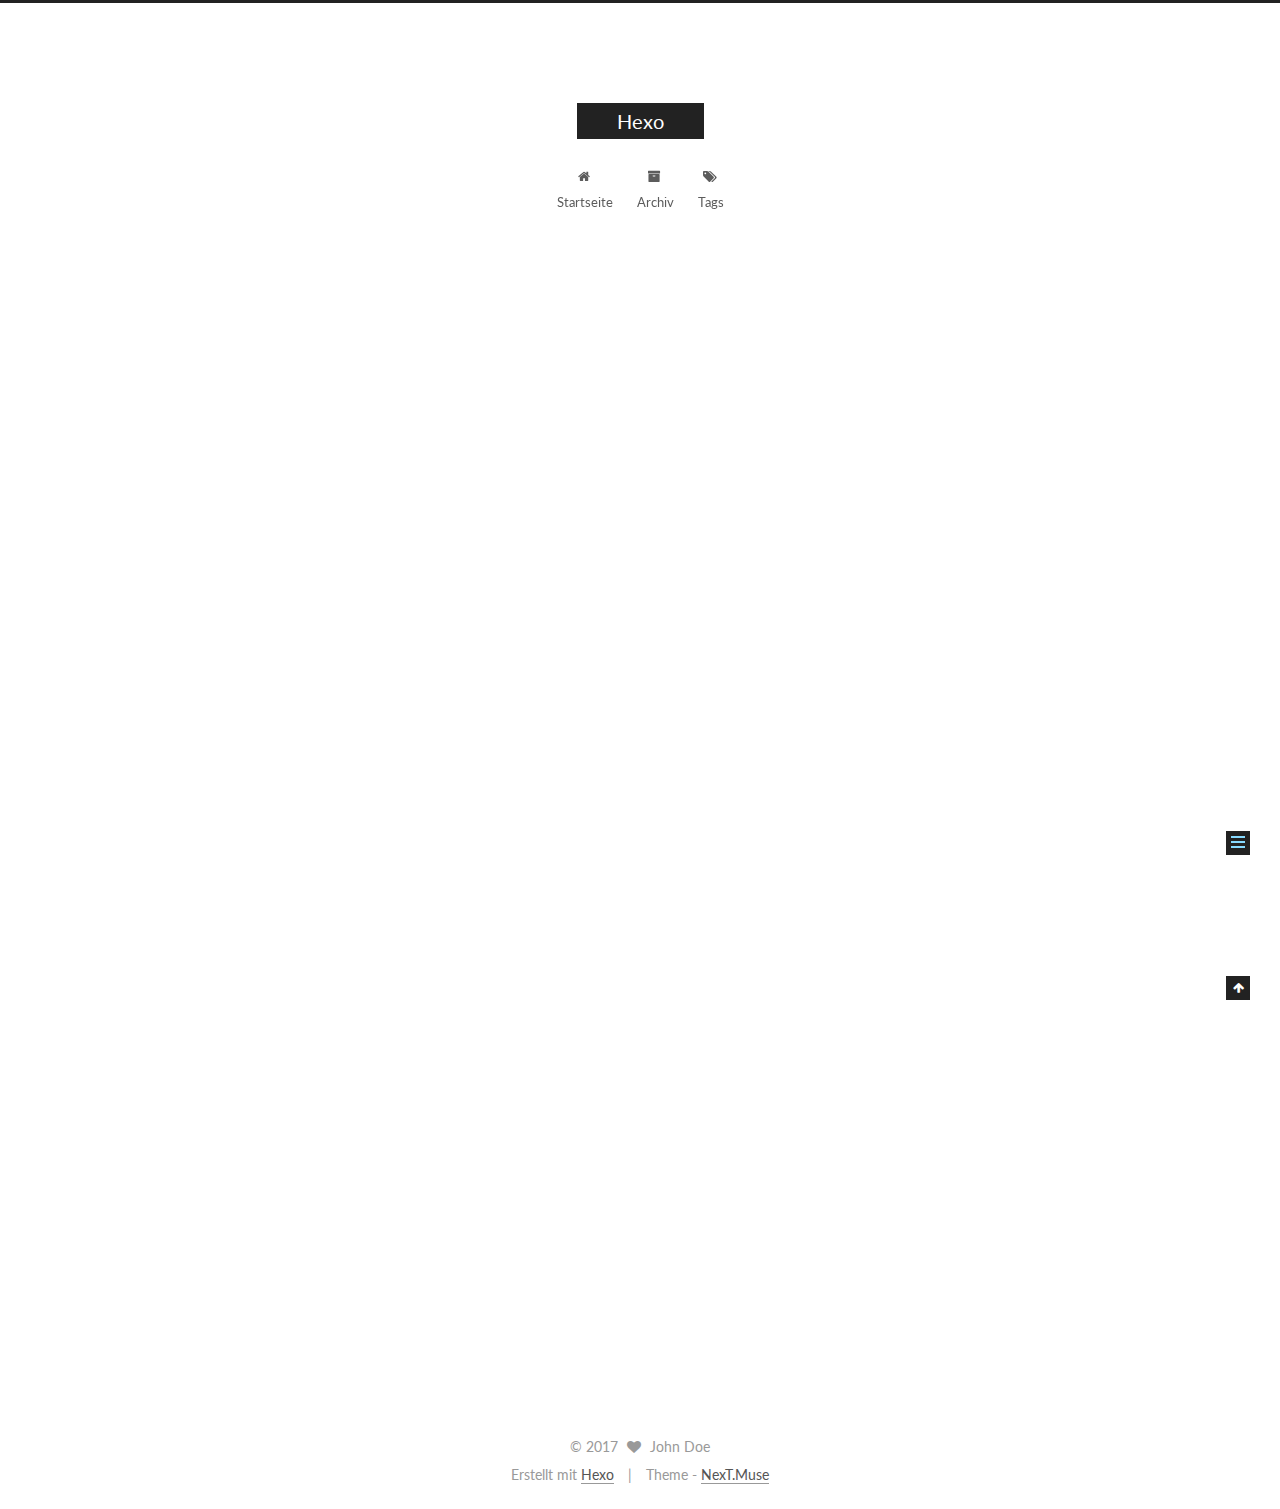
<file: 2017/07/16/hello-world/index.html>
<!DOCTYPE html>



  


<html class="theme-next muse use-motion" lang="">
<head>
  <meta charset="UTF-8"/>
<meta http-equiv="X-UA-Compatible" content="IE=edge" />
<meta name="viewport" content="width=device-width, initial-scale=1, maximum-scale=1"/>









<meta http-equiv="Cache-Control" content="no-transform" />
<meta http-equiv="Cache-Control" content="no-siteapp" />















  
  
  <link href="/lib/fancybox/source/jquery.fancybox.css?v=2.1.5" rel="stylesheet" type="text/css" />




  
  
  
  

  
    
    
  

  

  

  

  

  
    
    
    <link href="//fonts.googleapis.com/css?family=Lato:300,300italic,400,400italic,700,700italic&subset=latin,latin-ext" rel="stylesheet" type="text/css">
  






<link href="/lib/font-awesome/css/font-awesome.min.css?v=4.6.2" rel="stylesheet" type="text/css" />

<link href="/css/main.css?v=5.1.1" rel="stylesheet" type="text/css" />


  <meta name="keywords" content="Hexo, NexT" />








  <link rel="shortcut icon" type="image/x-icon" href="/favicon.ico?v=5.1.1" />






<meta name="description" content="Welcome to Hexo! This is your very first post. Check documentation for more info. If you get any problems when using Hexo, you can find the answer in troubleshooting or you can ask me on GitHub. Quick">
<meta property="og:type" content="article">
<meta property="og:title" content="Hello World">
<meta property="og:url" content="http://yoursite.com/2017/07/16/hello-world/index.html">
<meta property="og:site_name" content="Hexo">
<meta property="og:description" content="Welcome to Hexo! This is your very first post. Check documentation for more info. If you get any problems when using Hexo, you can find the answer in troubleshooting or you can ask me on GitHub. Quick">
<meta property="og:updated_time" content="2017-07-16T13:20:35.000Z">
<meta name="twitter:card" content="summary">
<meta name="twitter:title" content="Hello World">
<meta name="twitter:description" content="Welcome to Hexo! This is your very first post. Check documentation for more info. If you get any problems when using Hexo, you can find the answer in troubleshooting or you can ask me on GitHub. Quick">



<script type="text/javascript" id="hexo.configurations">
  var NexT = window.NexT || {};
  var CONFIG = {
    root: '/',
    scheme: 'Muse',
    sidebar: {"position":"left","display":"post","offset":12,"offset_float":0,"b2t":false,"scrollpercent":false,"onmobile":false},
    fancybox: true,
    motion: true,
    duoshuo: {
      userId: '0',
      author: 'Author'
    },
    algolia: {
      applicationID: '',
      apiKey: '',
      indexName: '',
      hits: {"per_page":10},
      labels: {"input_placeholder":"Search for Posts","hits_empty":"We didn't find any results for the search: ${query}","hits_stats":"${hits} results found in ${time} ms"}
    }
  };
</script>



  <link rel="canonical" href="http://yoursite.com/2017/07/16/hello-world/"/>





  <title>Hello World | Hexo</title>
  














</head>

<body itemscope itemtype="http://schema.org/WebPage" lang="">

  
  
    
  

  <div class="container sidebar-position-left page-post-detail ">
    <div class="headband"></div>

    <header id="header" class="header" itemscope itemtype="http://schema.org/WPHeader">
      <div class="header-inner"><div class="site-brand-wrapper">
  <div class="site-meta ">
    

    <div class="custom-logo-site-title">
      <a href="/"  class="brand" rel="start">
        <span class="logo-line-before"><i></i></span>
        <span class="site-title">Hexo</span>
        <span class="logo-line-after"><i></i></span>
      </a>
    </div>
      
        <p class="site-subtitle"></p>
      
  </div>

  <div class="site-nav-toggle">
    <button>
      <span class="btn-bar"></span>
      <span class="btn-bar"></span>
      <span class="btn-bar"></span>
    </button>
  </div>
</div>

<nav class="site-nav">
  

  
    <ul id="menu" class="menu">
      
        
        <li class="menu-item menu-item-home">
          <a href="/" rel="section">
            
              <i class="menu-item-icon fa fa-fw fa-home"></i> <br />
            
            Startseite
          </a>
        </li>
      
        
        <li class="menu-item menu-item-archives">
          <a href="/archives/" rel="section">
            
              <i class="menu-item-icon fa fa-fw fa-archive"></i> <br />
            
            Archiv
          </a>
        </li>
      
        
        <li class="menu-item menu-item-tags">
          <a href="/tags/" rel="section">
            
              <i class="menu-item-icon fa fa-fw fa-tags"></i> <br />
            
            Tags
          </a>
        </li>
      

      
    </ul>
  

  
</nav>



 </div>
    </header>

    <main id="main" class="main">
      <div class="main-inner">
        <div class="content-wrap">
          <div id="content" class="content">
            

  <div id="posts" class="posts-expand">
    

  

  
  
  

  <article class="post post-type-normal " itemscope itemtype="http://schema.org/Article">
    <link itemprop="mainEntityOfPage" href="http://yoursite.com/2017/07/16/hello-world/">

    <span hidden itemprop="author" itemscope itemtype="http://schema.org/Person">
      <meta itemprop="name" content="John Doe">
      <meta itemprop="description" content="">
      <meta itemprop="image" content="/images/avatar.gif">
    </span>

    <span hidden itemprop="publisher" itemscope itemtype="http://schema.org/Organization">
      <meta itemprop="name" content="Hexo">
    </span>

    
      <header class="post-header">

        
        
          <h1 class="post-title" itemprop="name headline">Hello World</h1>
        

        <div class="post-meta">
          <span class="post-time">
            
              <span class="post-meta-item-icon">
                <i class="fa fa-calendar-o"></i>
              </span>
              
                <span class="post-meta-item-text">Veröffentlicht am</span>
              
              <time title="Post created" itemprop="dateCreated datePublished" datetime="2017-07-16T21:20:35+08:00">
                2017-07-16
              </time>
            

            

            
          </span>

          

          
            
          

          
          

          

          

          

        </div>
      </header>
    

    <div class="post-body" itemprop="articleBody">

      
      

      
        <p>Welcome to <a href="https://hexo.io/" target="_blank" rel="external">Hexo</a>! This is your very first post. Check <a href="https://hexo.io/docs/" target="_blank" rel="external">documentation</a> for more info. If you get any problems when using Hexo, you can find the answer in <a href="https://hexo.io/docs/troubleshooting.html" target="_blank" rel="external">troubleshooting</a> or you can ask me on <a href="https://github.com/hexojs/hexo/issues" target="_blank" rel="external">GitHub</a>.</p>
<h2 id="Quick-Start"><a href="#Quick-Start" class="headerlink" title="Quick Start"></a>Quick Start</h2><h3 id="Create-a-new-post"><a href="#Create-a-new-post" class="headerlink" title="Create a new post"></a>Create a new post</h3><figure class="highlight bash"><table><tr><td class="gutter"><pre><div class="line">1</div></pre></td><td class="code"><pre><div class="line">$ hexo new <span class="string">"My New Post"</span></div></pre></td></tr></table></figure>
<p>More info: <a href="https://hexo.io/docs/writing.html" target="_blank" rel="external">Writing</a></p>
<h3 id="Run-server"><a href="#Run-server" class="headerlink" title="Run server"></a>Run server</h3><figure class="highlight bash"><table><tr><td class="gutter"><pre><div class="line">1</div></pre></td><td class="code"><pre><div class="line">$ hexo server</div></pre></td></tr></table></figure>
<p>More info: <a href="https://hexo.io/docs/server.html" target="_blank" rel="external">Server</a></p>
<h3 id="Generate-static-files"><a href="#Generate-static-files" class="headerlink" title="Generate static files"></a>Generate static files</h3><figure class="highlight bash"><table><tr><td class="gutter"><pre><div class="line">1</div></pre></td><td class="code"><pre><div class="line">$ hexo generate</div></pre></td></tr></table></figure>
<p>More info: <a href="https://hexo.io/docs/generating.html" target="_blank" rel="external">Generating</a></p>
<h3 id="Deploy-to-remote-sites"><a href="#Deploy-to-remote-sites" class="headerlink" title="Deploy to remote sites"></a>Deploy to remote sites</h3><figure class="highlight bash"><table><tr><td class="gutter"><pre><div class="line">1</div></pre></td><td class="code"><pre><div class="line">$ hexo deploy</div></pre></td></tr></table></figure>
<p>More info: <a href="https://hexo.io/docs/deployment.html" target="_blank" rel="external">Deployment</a></p>

      
    </div>

    <div>
      
        

      
    </div>

    <div>
      
        

      
    </div>

    <div>
      
        

      
    </div>

    <footer class="post-footer">
      

      
      
      

      
        <div class="post-nav">
          <div class="post-nav-next post-nav-item">
            
          </div>

          <span class="post-nav-divider"></span>

          <div class="post-nav-prev post-nav-item">
            
              <a href="/2017/07/16/postName/" rel="prev" title="">
                 <i class="fa fa-chevron-right"></i>
              </a>
            
          </div>
        </div>
      

      
      
    </footer>
  </article>



    <div class="post-spread">
      
    </div>
  </div>


          </div>
          


          
  <div class="comments" id="comments">
    
  </div>


        </div>
        
          
  
  <div class="sidebar-toggle">
    <div class="sidebar-toggle-line-wrap">
      <span class="sidebar-toggle-line sidebar-toggle-line-first"></span>
      <span class="sidebar-toggle-line sidebar-toggle-line-middle"></span>
      <span class="sidebar-toggle-line sidebar-toggle-line-last"></span>
    </div>
  </div>

  <aside id="sidebar" class="sidebar">
    
    <div class="sidebar-inner">

      

      
        <ul class="sidebar-nav motion-element">
          <li class="sidebar-nav-toc sidebar-nav-active" data-target="post-toc-wrap" >
            Inhaltsverzeichnis
          </li>
          <li class="sidebar-nav-overview" data-target="site-overview">
            Übersicht
          </li>
        </ul>
      

      <section class="site-overview sidebar-panel">
        <div class="site-author motion-element" itemprop="author" itemscope itemtype="http://schema.org/Person">
          <img class="site-author-image" itemprop="image"
               src="/images/avatar.gif"
               alt="John Doe" />
          <p class="site-author-name" itemprop="name">John Doe</p>
           
              <p class="site-description motion-element" itemprop="description"></p>
          
        </div>
        <nav class="site-state motion-element">

          
            <div class="site-state-item site-state-posts">
              <a href="/archives/">
                <span class="site-state-item-count">2</span>
                <span class="site-state-item-name">Artikel</span>
              </a>
            </div>
          

          

          

        </nav>

        

        <div class="links-of-author motion-element">
          
        </div>

        
        

        
        

        


      </section>

      
      <!--noindex-->
        <section class="post-toc-wrap motion-element sidebar-panel sidebar-panel-active">
          <div class="post-toc">

            
              
            

            
              <div class="post-toc-content"><ol class="nav"><li class="nav-item nav-level-2"><a class="nav-link" href="#Quick-Start"><span class="nav-number">1.</span> <span class="nav-text">Quick Start</span></a><ol class="nav-child"><li class="nav-item nav-level-3"><a class="nav-link" href="#Create-a-new-post"><span class="nav-number">1.1.</span> <span class="nav-text">Create a new post</span></a></li><li class="nav-item nav-level-3"><a class="nav-link" href="#Run-server"><span class="nav-number">1.2.</span> <span class="nav-text">Run server</span></a></li><li class="nav-item nav-level-3"><a class="nav-link" href="#Generate-static-files"><span class="nav-number">1.3.</span> <span class="nav-text">Generate static files</span></a></li><li class="nav-item nav-level-3"><a class="nav-link" href="#Deploy-to-remote-sites"><span class="nav-number">1.4.</span> <span class="nav-text">Deploy to remote sites</span></a></li></ol></li></ol></div>
            

          </div>
        </section>
      <!--/noindex-->
      

      

    </div>
  </aside>


        
      </div>
    </main>

    <footer id="footer" class="footer">
      <div class="footer-inner">
        <div class="copyright" >
  
  &copy; 
  <span itemprop="copyrightYear">2017</span>
  <span class="with-love">
    <i class="fa fa-heart"></i>
  </span>
  <span class="author" itemprop="copyrightHolder">John Doe</span>
</div>


<div class="powered-by">
  Erstellt mit  <a class="theme-link" href="https://hexo.io">Hexo</a>
</div>

<div class="theme-info">
  Theme -
  <a class="theme-link" href="https://github.com/iissnan/hexo-theme-next">
    NexT.Muse
  </a>
</div>


        

        
      </div>
    </footer>

    
      <div class="back-to-top">
        <i class="fa fa-arrow-up"></i>
        
      </div>
    

  </div>

  

<script type="text/javascript">
  if (Object.prototype.toString.call(window.Promise) !== '[object Function]') {
    window.Promise = null;
  }
</script>









  












  
  <script type="text/javascript" src="/lib/jquery/index.js?v=2.1.3"></script>

  
  <script type="text/javascript" src="/lib/fastclick/lib/fastclick.min.js?v=1.0.6"></script>

  
  <script type="text/javascript" src="/lib/jquery_lazyload/jquery.lazyload.js?v=1.9.7"></script>

  
  <script type="text/javascript" src="/lib/velocity/velocity.min.js?v=1.2.1"></script>

  
  <script type="text/javascript" src="/lib/velocity/velocity.ui.min.js?v=1.2.1"></script>

  
  <script type="text/javascript" src="/lib/fancybox/source/jquery.fancybox.pack.js?v=2.1.5"></script>


  


  <script type="text/javascript" src="/js/src/utils.js?v=5.1.1"></script>

  <script type="text/javascript" src="/js/src/motion.js?v=5.1.1"></script>



  
  

  
  <script type="text/javascript" src="/js/src/scrollspy.js?v=5.1.1"></script>
<script type="text/javascript" src="/js/src/post-details.js?v=5.1.1"></script>



  


  <script type="text/javascript" src="/js/src/bootstrap.js?v=5.1.1"></script>



  


  




	





  





  






  





  

  

  

  

  

  

</body>
</html>
</file>
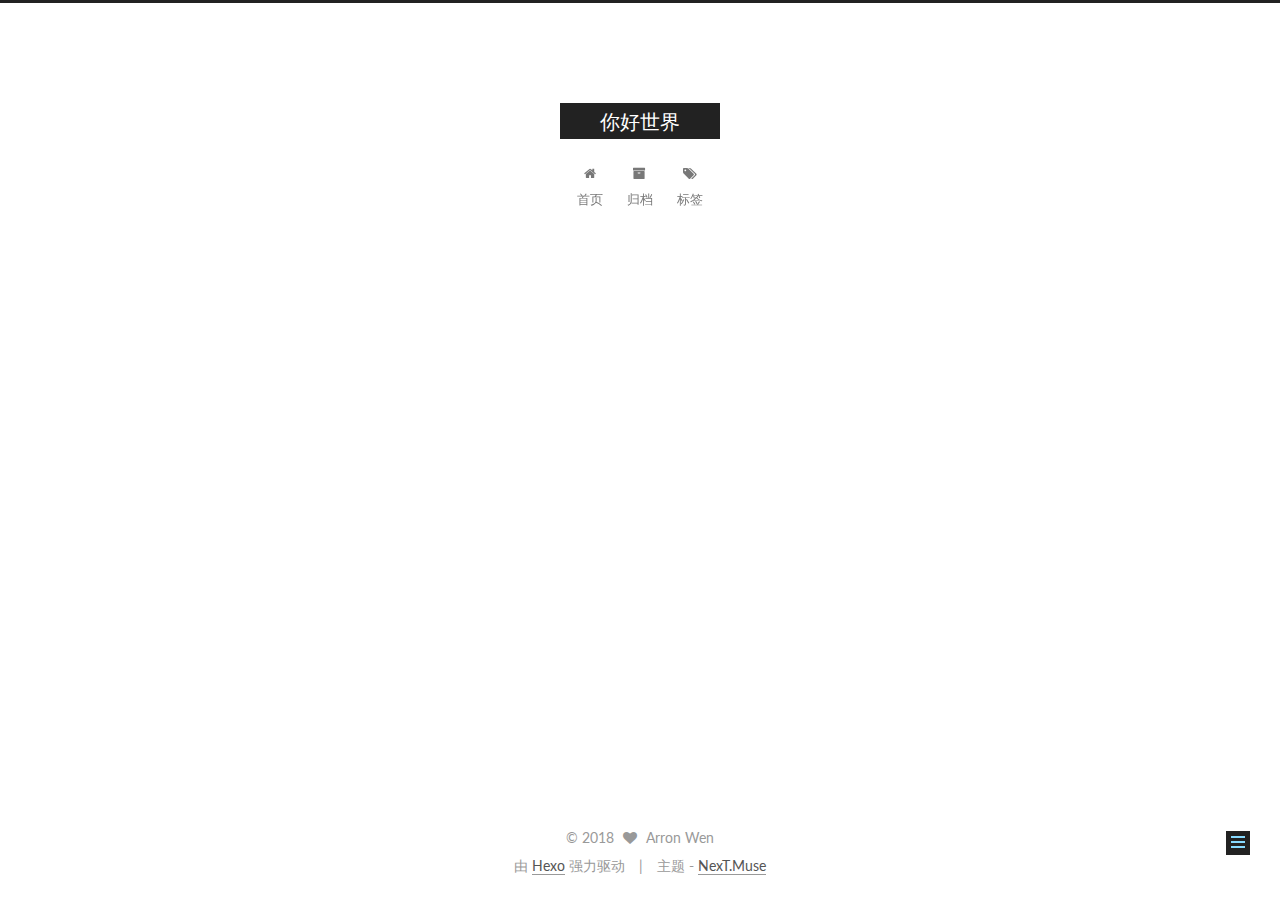
<file: 2017/07/16/postName/index.html>
<!DOCTYPE html>



  


<html class="theme-next muse use-motion" lang="zh-Hans">
<head>
  <meta charset="UTF-8"/>
<meta http-equiv="X-UA-Compatible" content="IE=edge" />
<meta name="viewport" content="width=device-width, initial-scale=1, maximum-scale=1"/>









<meta http-equiv="Cache-Control" content="no-transform" />
<meta http-equiv="Cache-Control" content="no-siteapp" />















  
  
  <link href="/lib/fancybox/source/jquery.fancybox.css?v=2.1.5" rel="stylesheet" type="text/css" />




  
  
  
  

  
    
    
  

  

  

  

  

  
    
    
    <link href="//fonts.googleapis.com/css?family=Lato:300,300italic,400,400italic,700,700italic&subset=latin,latin-ext" rel="stylesheet" type="text/css">
  






<link href="/lib/font-awesome/css/font-awesome.min.css?v=4.6.2" rel="stylesheet" type="text/css" />

<link href="/css/main.css?v=5.1.1" rel="stylesheet" type="text/css" />


  <meta name="keywords" content="Hexo, NexT" />








  <link rel="shortcut icon" type="image/x-icon" href="/favicon.ico?v=5.1.1" />






<meta name="description" content="建文世界是什么样子的挺好的">
<meta property="og:type" content="article">
<meta property="og:title" content="你好世界">
<meta property="og:url" content="http://yoursite.com/2017/07/16/postName/index.html">
<meta property="og:site_name" content="你好世界">
<meta property="og:description" content="建文世界是什么样子的挺好的">
<meta property="og:updated_time" content="2018-01-18T13:36:31.514Z">
<meta name="twitter:card" content="summary">
<meta name="twitter:title" content="你好世界">
<meta name="twitter:description" content="建文世界是什么样子的挺好的">



<script type="text/javascript" id="hexo.configurations">
  var NexT = window.NexT || {};
  var CONFIG = {
    root: '/',
    scheme: 'Muse',
    sidebar: {"position":"left","display":"post","offset":12,"offset_float":0,"b2t":false,"scrollpercent":false,"onmobile":false},
    fancybox: true,
    motion: true,
    duoshuo: {
      userId: '0',
      author: '博主'
    },
    algolia: {
      applicationID: '',
      apiKey: '',
      indexName: '',
      hits: {"per_page":10},
      labels: {"input_placeholder":"Search for Posts","hits_empty":"We didn't find any results for the search: ${query}","hits_stats":"${hits} results found in ${time} ms"}
    }
  };
</script>



  <link rel="canonical" href="http://yoursite.com/2017/07/16/postName/"/>





  <title> | 你好世界</title>
  














</head>

<body itemscope itemtype="http://schema.org/WebPage" lang="zh-Hans">

  
  
    
  

  <div class="container sidebar-position-left page-post-detail ">
    <div class="headband"></div>

    <header id="header" class="header" itemscope itemtype="http://schema.org/WPHeader">
      <div class="header-inner"><div class="site-brand-wrapper">
  <div class="site-meta ">
    

    <div class="custom-logo-site-title">
      <a href="/"  class="brand" rel="start">
        <span class="logo-line-before"><i></i></span>
        <span class="site-title">你好世界</span>
        <span class="logo-line-after"><i></i></span>
      </a>
    </div>
      
        <p class="site-subtitle"></p>
      
  </div>

  <div class="site-nav-toggle">
    <button>
      <span class="btn-bar"></span>
      <span class="btn-bar"></span>
      <span class="btn-bar"></span>
    </button>
  </div>
</div>

<nav class="site-nav">
  

  
    <ul id="menu" class="menu">
      
        
        <li class="menu-item menu-item-home">
          <a href="/" rel="section">
            
              <i class="menu-item-icon fa fa-fw fa-home"></i> <br />
            
            首页
          </a>
        </li>
      
        
        <li class="menu-item menu-item-archives">
          <a href="/archives/" rel="section">
            
              <i class="menu-item-icon fa fa-fw fa-archive"></i> <br />
            
            归档
          </a>
        </li>
      
        
        <li class="menu-item menu-item-tags">
          <a href="/tags/" rel="section">
            
              <i class="menu-item-icon fa fa-fw fa-tags"></i> <br />
            
            标签
          </a>
        </li>
      

      
    </ul>
  

  
</nav>



 </div>
    </header>

    <main id="main" class="main">
      <div class="main-inner">
        <div class="content-wrap">
          <div id="content" class="content">
            

  <div id="posts" class="posts-expand">
    

  

  
  
  

  <article class="post post-type-normal " itemscope itemtype="http://schema.org/Article">
    <link itemprop="mainEntityOfPage" href="http://yoursite.com/2017/07/16/postName/">

    <span hidden itemprop="author" itemscope itemtype="http://schema.org/Person">
      <meta itemprop="name" content="Arron Wen">
      <meta itemprop="description" content="">
      <meta itemprop="image" content="/images/avatar.gif">
    </span>

    <span hidden itemprop="publisher" itemscope itemtype="http://schema.org/Organization">
      <meta itemprop="name" content="你好世界">
    </span>

    
      <header class="post-header">

        
        
          <h1 class="post-title" itemprop="name headline"></h1>
        

        <div class="post-meta">
          <span class="post-time">
            
              <span class="post-meta-item-icon">
                <i class="fa fa-calendar-o"></i>
              </span>
              
                <span class="post-meta-item-text">发表于</span>
              
              <time title="创建于" itemprop="dateCreated datePublished" datetime="2017-07-16T22:04:00+08:00">
                2017-07-16
              </time>
            

            

            
          </span>

          

          
            
          

          
          

          

          

          

        </div>
      </header>
    

    <div class="post-body" itemprop="articleBody">

      
      

      
        <p>建文世界是什么样子的<br>挺好的</p>

      
    </div>

    <div>
      
        

      
    </div>

    <div>
      
        

      
    </div>

    <div>
      
        

      
    </div>

    <footer class="post-footer">
      

      
      
      

      

      
      
    </footer>
  </article>



    <div class="post-spread">
      
    </div>
  </div>


          </div>
          


          
  <div class="comments" id="comments">
    
  </div>


        </div>
        
          
  
  <div class="sidebar-toggle">
    <div class="sidebar-toggle-line-wrap">
      <span class="sidebar-toggle-line sidebar-toggle-line-first"></span>
      <span class="sidebar-toggle-line sidebar-toggle-line-middle"></span>
      <span class="sidebar-toggle-line sidebar-toggle-line-last"></span>
    </div>
  </div>

  <aside id="sidebar" class="sidebar">
    
    <div class="sidebar-inner">

      

      

      <section class="site-overview sidebar-panel sidebar-panel-active">
        <div class="site-author motion-element" itemprop="author" itemscope itemtype="http://schema.org/Person">
          <img class="site-author-image" itemprop="image"
               src="/images/avatar.gif"
               alt="Arron Wen" />
          <p class="site-author-name" itemprop="name">Arron Wen</p>
           
              <p class="site-description motion-element" itemprop="description"></p>
          
        </div>
        <nav class="site-state motion-element">

          
            <div class="site-state-item site-state-posts">
              <a href="/archives/">
                <span class="site-state-item-count">1</span>
                <span class="site-state-item-name">日志</span>
              </a>
            </div>
          

          

          

        </nav>

        

        <div class="links-of-author motion-element">
          
        </div>

        
        

        
        

        


      </section>

      

      

    </div>
  </aside>


        
      </div>
    </main>

    <footer id="footer" class="footer">
      <div class="footer-inner">
        <div class="copyright" >
  
  &copy; 
  <span itemprop="copyrightYear">2018</span>
  <span class="with-love">
    <i class="fa fa-heart"></i>
  </span>
  <span class="author" itemprop="copyrightHolder">Arron Wen</span>
</div>


<div class="powered-by">
  由 <a class="theme-link" href="https://hexo.io">Hexo</a> 强力驱动
</div>

<div class="theme-info">
  主题 -
  <a class="theme-link" href="https://github.com/iissnan/hexo-theme-next">
    NexT.Muse
  </a>
</div>


        

        
      </div>
    </footer>

    
      <div class="back-to-top">
        <i class="fa fa-arrow-up"></i>
        
      </div>
    

  </div>

  

<script type="text/javascript">
  if (Object.prototype.toString.call(window.Promise) !== '[object Function]') {
    window.Promise = null;
  }
</script>









  












  
  <script type="text/javascript" src="/lib/jquery/index.js?v=2.1.3"></script>

  
  <script type="text/javascript" src="/lib/fastclick/lib/fastclick.min.js?v=1.0.6"></script>

  
  <script type="text/javascript" src="/lib/jquery_lazyload/jquery.lazyload.js?v=1.9.7"></script>

  
  <script type="text/javascript" src="/lib/velocity/velocity.min.js?v=1.2.1"></script>

  
  <script type="text/javascript" src="/lib/velocity/velocity.ui.min.js?v=1.2.1"></script>

  
  <script type="text/javascript" src="/lib/fancybox/source/jquery.fancybox.pack.js?v=2.1.5"></script>


  


  <script type="text/javascript" src="/js/src/utils.js?v=5.1.1"></script>

  <script type="text/javascript" src="/js/src/motion.js?v=5.1.1"></script>



  
  

  
  <script type="text/javascript" src="/js/src/scrollspy.js?v=5.1.1"></script>
<script type="text/javascript" src="/js/src/post-details.js?v=5.1.1"></script>



  


  <script type="text/javascript" src="/js/src/bootstrap.js?v=5.1.1"></script>



  


  




	





  





  






  





  

  

  

  

  

  

</body>
</html>
</file>
<file: css/main.css>
/* normalize.css v3.0.2 | MIT License | git.io/normalize */
html {
  font-family: sans-serif; /* 1 */
  -ms-text-size-adjust: 100%; /* 2 */
  -webkit-text-size-adjust: 100%; /* 2 */
}
body {
  margin: 0;
}
article,
aside,
details,
figcaption,
figure,
footer,
header,
hgroup,
main,
menu,
nav,
section,
summary {
  display: block;
}
audio,
canvas,
progress,
video {
  display: inline-block; /* 1 */
  vertical-align: baseline; /* 2 */
}
audio:not([controls]) {
  display: none;
  height: 0;
}
[hidden],
template {
  display: none;
}
a {
  background-color: transparent;
}
a:active,
a:hover {
  outline: 0;
}
abbr[title] {
  border-bottom: 1px dotted;
}
b,
strong {
  font-weight: bold;
}
dfn {
  font-style: italic;
}
h1 {
  font-size: 2em;
  margin: 0.67em 0;
}
mark {
  background: #ff0;
  color: #000;
}
small {
  font-size: 80%;
}
sub,
sup {
  font-size: 75%;
  line-height: 0;
  position: relative;
  vertical-align: baseline;
}
sup {
  top: -0.5em;
}
sub {
  bottom: -0.25em;
}
img {
  border: 0;
}
svg:not(:root) {
  overflow: hidden;
}
figure {
  margin: 1em 40px;
}
hr {
  -moz-box-sizing: content-box;
  box-sizing: content-box;
  height: 0;
}
pre {
  overflow: auto;
}
code,
kbd,
pre,
samp {
  font-family: monospace, monospace;
  font-size: 1em;
}
button,
input,
optgroup,
select,
textarea {
  color: inherit; /* 1 */
  font: inherit; /* 2 */
  margin: 0; /* 3 */
}
button {
  overflow: visible;
}
button,
select {
  text-transform: none;
}
button,
html input[type="button"],
input[type="reset"],
input[type="submit"] {
  -webkit-appearance: button; /* 2 */
  cursor: pointer; /* 3 */
}
button[disabled],
html input[disabled] {
  cursor: default;
}
button::-moz-focus-inner,
input::-moz-focus-inner {
  border: 0;
  padding: 0;
}
input {
  line-height: normal;
}
input[type="checkbox"],
input[type="radio"] {
  box-sizing: border-box; /* 1 */
  padding: 0; /* 2 */
}
input[type="number"]::-webkit-inner-spin-button,
input[type="number"]::-webkit-outer-spin-button {
  height: auto;
}
input[type="search"] {
  -webkit-appearance: textfield; /* 1 */
  -moz-box-sizing: content-box;
  -webkit-box-sizing: content-box; /* 2 */
  box-sizing: content-box;
}
input[type="search"]::-webkit-search-cancel-button,
input[type="search"]::-webkit-search-decoration {
  -webkit-appearance: none;
}
fieldset {
  border: 1px solid #c0c0c0;
  margin: 0 2px;
  padding: 0.35em 0.625em 0.75em;
}
legend {
  border: 0; /* 1 */
  padding: 0; /* 2 */
}
textarea {
  overflow: auto;
}
optgroup {
  font-weight: bold;
}
table {
  border-collapse: collapse;
  border-spacing: 0;
}
td,
th {
  padding: 0;
}
::selection {
  background: #262a30;
  color: #fff;
}
body {
  position: relative;
  font-family: 'Lato', "PingFang SC", "Microsoft YaHei", sans-serif;
  font-size: 14px;
  line-height: 2;
  color: #555;
  background: #fff;
}
@media (max-width: 767px) {
  body {
    padding-right: 0 !important;
  }
}
@media (min-width: 768px) and (max-width: 991px) {
  body {
    padding-right: 0 !important;
  }
}
@media (min-width: 1600px) {
  body {
    font-size: 16px;
  }
}
h1,
h2,
h3,
h4,
h5,
h6 {
  margin: 0;
  padding: 0;
  font-weight: bold;
  line-height: 1.5;
  font-family: 'Lato', "PingFang SC", "Microsoft YaHei", sans-serif;
}
h2,
h3,
h4,
h5,
h6 {
  margin: 20px 0 15px;
}
h1 {
  font-size: 22px;
}
@media (max-width: 767px) {
  h1 {
    font-size: 18px;
  }
}
h2 {
  font-size: 20px;
}
@media (max-width: 767px) {
  h2 {
    font-size: 16px;
  }
}
h3 {
  font-size: 18px;
}
@media (max-width: 767px) {
  h3 {
    font-size: 14px;
  }
}
h4 {
  font-size: 16px;
}
@media (max-width: 767px) {
  h4 {
    font-size: 12px;
  }
}
h5 {
  font-size: 14px;
}
@media (max-width: 767px) {
  h5 {
    font-size: 10px;
  }
}
h6 {
  font-size: 12px;
}
@media (max-width: 767px) {
  h6 {
    font-size: 8px;
  }
}
p {
  margin: 0 0 25px 0;
}
a {
  color: #555;
  text-decoration: none;
  border-bottom: 1px solid #999;
  word-wrap: break-word;
}
a:hover {
  color: #222;
  border-bottom-color: #222;
}
blockquote {
  margin: 0;
  padding: 0;
}
img {
  display: block;
  margin: auto;
  max-width: 100%;
  height: auto;
}
hr {
  margin: 40px 0;
  height: 3px;
  border: none;
  background-color: #ddd;
  background-image: repeating-linear-gradient(-45deg, #fff, #fff 4px, transparent 4px, transparent 8px);
}
blockquote {
  padding: 0 15px;
  color: #666;
  border-left: 4px solid #ddd;
}
blockquote cite::before {
  content: "-";
  padding: 0 5px;
}
dt {
  font-weight: 700;
}
dd {
  margin: 0;
  padding: 0;
}
.text-left {
  text-align: left;
}
.text-center {
  text-align: center;
}
.text-right {
  text-align: right;
}
.text-justify {
  text-align: justify;
}
.text-nowrap {
  white-space: nowrap;
}
.text-lowercase {
  text-transform: lowercase;
}
.text-uppercase {
  text-transform: uppercase;
}
.text-capitalize {
  text-transform: capitalize;
}
.center-block {
  display: block;
  margin-left: auto;
  margin-right: auto;
}
.clearfix:before,
.clearfix:after {
  content: " ";
  display: table;
}
.clearfix:after {
  clear: both;
}
.pullquote {
  width: 45%;
}
.pullquote.left {
  float: left;
  margin-left: 5px;
  margin-right: 10px;
}
.pullquote.right {
  float: right;
  margin-left: 10px;
  margin-right: 5px;
}
.affix.affix.affix {
  position: fixed;
}
.translation {
  margin-top: -20px;
  font-size: 14px;
  color: #999;
}
.scrollbar-measure {
  width: 100px;
  height: 100px;
  overflow: scroll;
  position: absolute;
  top: -9999px;
}
.use-motion .motion-element {
  opacity: 0;
}
table {
  margin: 20px 0;
  width: 100%;
  border-collapse: collapse;
  border-spacing: 0;
  border: 1px solid #ddd;
  font-size: 14px;
  table-layout: fixed;
  word-wrap: break-all;
}
table>tbody>tr:nth-of-type(odd) {
  background-color: #f9f9f9;
}
table>tbody>tr:hover {
  background-color: #f5f5f5;
}
caption,
th,
td {
  padding: 8px;
  text-align: left;
  vertical-align: middle;
  font-weight: normal;
}
th,
td {
  border-bottom: 3px solid #ddd;
  border-right: 1px solid #eee;
}
th {
  padding-bottom: 10px;
  font-weight: 700;
}
td {
  border-bottom-width: 1px;
}
html,
body {
  height: 100%;
}
.container {
  position: relative;
  min-height: 100%;
}
.header-inner {
  margin: 0 auto;
  padding: 100px 0 70px;
  width: 700px;
}
@media (min-width: 1600px) {
  .container .header-inner {
    width: 900px;
  }
}
.main {
  padding-bottom: 150px;
}
.main-inner {
  margin: 0 auto;
  width: 700px;
}
@media (min-width: 1600px) {
  .container .main-inner {
    width: 900px;
  }
}
.footer {
  position: absolute;
  left: 0;
  bottom: 0;
  width: 100%;
  min-height: 50px;
}
.footer-inner {
  box-sizing: border-box;
  margin: 20px auto;
  width: 700px;
}
@media (min-width: 1600px) {
  .container .footer-inner {
    width: 900px;
  }
}
pre,
.highlight {
  overflow: auto;
  margin: 20px 0;
  padding: 0;
  font-size: 13px;
  color: #4d4d4c;
  background: #f7f7f7;
  line-height: 1.6;
}
pre,
code {
  font-family: consolas, Menlo, "PingFang SC", "Microsoft YaHei", monospace;
}
code {
  padding: 2px 4px;
  word-wrap: break-word;
  color: #555;
  background: #eee;
  border-radius: 3px;
  font-size: 13px;
}
pre code {
  padding: 0;
  color: #4d4d4c;
  background: none;
  text-shadow: none;
}
.highlight {
  border-radius: 1px;
}
.highlight pre {
  border: none;
  margin: 0;
  padding: 10px 0;
}
.highlight table {
  margin: 0;
  width: auto;
  border: none;
}
.highlight td {
  border: none;
  padding: 0;
}
.highlight figcaption {
  font-size: 1em;
  color: #4d4d4c;
  line-height: 1em;
  margin-bottom: 1em;
}
.highlight figcaption:before,
.highlight figcaption:after {
  content: " ";
  display: table;
}
.highlight figcaption:after {
  clear: both;
}
.highlight figcaption a {
  float: right;
  color: #4d4d4c;
}
.highlight figcaption a:hover {
  border-bottom-color: #4d4d4c;
}
.highlight .gutter pre {
  padding-left: 10px;
  padding-right: 10px;
  color: #869194;
  text-align: right;
  background-color: #eff2f3;
}
.highlight .code pre {
  width: 100%;
  padding-left: 10px;
  padding-right: 10px;
  background-color: #f7f7f7;
}
.highlight .line {
  height: 20px;
}
.gutter {
  -webkit-user-select: none;
  -moz-user-select: none;
  -ms-user-select: none;
  user-select: none;
}
.gist table {
  width: auto;
}
.gist table td {
  border: none;
}
pre .deletion {
  background: #fdd;
}
pre .addition {
  background: #dfd;
}
pre .meta {
  color: #8959a8;
}
pre .comment {
  color: #8e908c;
}
pre .variable,
pre .attribute,
pre .tag,
pre .regexp,
pre .ruby .constant,
pre .xml .tag .title,
pre .xml .pi,
pre .xml .doctype,
pre .html .doctype,
pre .css .id,
pre .css .class,
pre .css .pseudo {
  color: #c82829;
}
pre .number,
pre .preprocessor,
pre .built_in,
pre .literal,
pre .params,
pre .constant,
pre .command {
  color: #f5871f;
}
pre .ruby .class .title,
pre .css .rules .attribute,
pre .string,
pre .value,
pre .inheritance,
pre .header,
pre .ruby .symbol,
pre .xml .cdata,
pre .special,
pre .number,
pre .formula {
  color: #718c00;
}
pre .title,
pre .css .hexcolor {
  color: #3e999f;
}
pre .function,
pre .python .decorator,
pre .python .title,
pre .ruby .function .title,
pre .ruby .title .keyword,
pre .perl .sub,
pre .javascript .title,
pre .coffeescript .title {
  color: #4271ae;
}
pre .keyword,
pre .javascript .function {
  color: #8959a8;
}
.full-image.full-image.full-image {
  border: none;
  max-width: 100%;
  width: auto;
  margin: 20px auto;
}
@media (min-width: 992px) {
  .full-image.full-image.full-image {
    max-width: none;
    width: 110%;
    margin: 25px -5%;
  }
}
.blockquote-center,
.page-home .post-type-quote blockquote,
.page-post-detail .post-type-quote blockquote {
  position: relative;
  margin: 40px 0;
  padding: 0;
  border-left: none;
  text-align: center;
}
.blockquote-center::before,
.page-home .post-type-quote blockquote::before,
.page-post-detail .post-type-quote blockquote::before,
.blockquote-center::after,
.page-home .post-type-quote blockquote::after,
.page-post-detail .post-type-quote blockquote::after {
  position: absolute;
  content: ' ';
  display: block;
  width: 100%;
  height: 24px;
  opacity: 0.2;
  background-repeat: no-repeat;
  background-position: 0 -6px;
  background-size: 22px 22px;
}
.blockquote-center::before,
.page-home .post-type-quote blockquote::before,
.page-post-detail .post-type-quote blockquote::before {
  top: -20px;
  background-image: url("../images/quote-l.svg");
  border-top: 1px solid #ccc;
}
.blockquote-center::after,
.page-home .post-type-quote blockquote::after,
.page-post-detail .post-type-quote blockquote::after {
  bottom: -20px;
  background-image: url("../images/quote-r.svg");
  border-bottom: 1px solid #ccc;
  background-position: 100% 8px;
}
.blockquote-center p,
.page-home .post-type-quote blockquote p,
.page-post-detail .post-type-quote blockquote p,
.blockquote-center div,
.page-home .post-type-quote blockquote div,
.page-post-detail .post-type-quote blockquote div {
  text-align: center;
}
.post .post-body .group-picture img {
  box-sizing: border-box;
  padding: 0 3px;
  border: none;
}
.post .group-picture-row {
  overflow: hidden;
  margin-top: 6px;
}
.post .group-picture-row:first-child {
  margin-top: 0;
}
.post .group-picture-column {
  float: left;
}
.page-post-detail .post-body .group-picture-column {
  float: none;
  margin-top: 10px;
  width: auto !important;
}
.page-post-detail .post-body .group-picture-column img {
  margin: 0 auto;
}
.page-archive .group-picture-container {
  overflow: hidden;
}
.page-archive .group-picture-row {
  float: left;
}
.page-archive .group-picture-row:first-child {
  margin-top: 6px;
}
.page-archive .group-picture-column {
  max-width: 150px;
  max-height: 150px;
}
.note {
  padding: 20px;
  margin: 20px 0;
  border: 1px solid #eee;
  border-left-width: 5px;
  border-radius: 3px;
}
.note h2,
.note h3,
.note h4,
.note h5,
.note h6 {
  margin-top: 0;
  margin-bottom: 5px;
  padding-top: 0 !important;
}
.note p:last-child {
  margin-bottom: 0;
}
.note code {
  border-radius: 3px;
}
.note+.note {
  margin-top: -5px;
}
.default {
  border-left-color: #777;
}
.default h2,
.default h3,
.default h4,
.default h5,
.default h6 {
  color: #777;
}
.primary {
  border-left-color: #428bca;
}
.primary h2,
.primary h3,
.primary h4,
.primary h5,
.primary h6 {
  color: #428bca;
}
.success {
  border-left-color: #5cb85c;
}
.success h2,
.success h3,
.success h4,
.success h5,
.success h6 {
  color: #5cb85c;
}
.danger {
  border-left-color: #d9534f;
}
.danger h2,
.danger h3,
.danger h4,
.danger h5,
.danger h6 {
  color: #d9534f;
}
.warning {
  border-left-color: #f0ad4e;
}
.warning h2,
.warning h3,
.warning h4,
.warning h5,
.warning h6 {
  color: #f0ad4e;
}
.info {
  border-left-color: #5bc0de;
}
.info h2,
.info h3,
.info h4,
.info h5,
.info h6 {
  color: #5bc0de;
}
.btn {
  display: inline-block;
  padding: 0 20px;
  font-size: 14px;
  color: #fff;
  background: #222;
  border: 2px solid #222;
  text-decoration: none;
  border-radius: 0;
  transition-property: background-color;
  transition-duration: 0.2s;
  transition-timing-function: ease-in-out;
  transition-delay: 0s;
}
.btn:hover,
.post-button .btn:hover {
  border-color: #222;
  color: #222;
  background: #fff;
}
.btn-bar {
  display: block;
  width: 22px;
  height: 2px;
  background: #555;
  border-radius: 1px;
}
.btn-bar+.btn-bar {
  margin-top: 4px;
}
.pagination {
  margin: 120px 0 40px;
  text-align: center;
  border-top: 1px solid #eee;
}
.page-number-basic,
.pagination .prev,
.pagination .next,
.pagination .page-number,
.pagination .space {
  display: inline-block;
  position: relative;
  top: -1px;
  margin: 0 10px;
  padding: 0 10px;
  line-height: 30px;
}
@media (max-width: 767px) {
  .page-number-basic,
  .pagination .prev,
  .pagination .next,
  .pagination .page-number,
  .pagination .space {
    margin: 0 5px;
  }
}
.pagination .prev,
.pagination .next,
.pagination .page-number {
  border-bottom: 0;
  border-top: 1px solid #eee;
  transition-property: border-color;
  transition-duration: 0.2s;
  transition-timing-function: ease-in-out;
  transition-delay: 0s;
}
.pagination .prev:hover,
.pagination .next:hover,
.pagination .page-number:hover {
  border-top-color: #222;
}
.pagination .space {
  padding: 0;
  margin: 0;
}
.pagination .prev {
  margin-left: 0;
}
.pagination .next {
  margin-right: 0;
}
.pagination .page-number.current {
  color: #fff;
  background: #ccc;
  border-top-color: #ccc;
}
@media (max-width: 767px) {
  .pagination {
    border-top: none;
  }
  .pagination .prev,
  .pagination .next,
  .pagination .page-number {
    margin-bottom: 10px;
    border-top: 0;
    border-bottom: 1px solid #eee;
  }
  .pagination .prev:hover,
  .pagination .next:hover,
  .pagination .page-number:hover {
    border-bottom-color: #222;
  }
}
.comments {
  margin: 60px 20px 0;
}
.tag-cloud {
  text-align: center;
}
.tag-cloud a {
  display: inline-block;
  margin: 10px;
}
.back-to-top {
  box-sizing: border-box;
  position: fixed;
  bottom: -100px;
  right: 30px;
  z-index: 1050;
  padding: 0 6px;
  width: 24px;
  background: #222;
  font-size: 12px;
  opacity: 1;
  color: #fff;
  cursor: pointer;
  text-align: center;
  -webkit-transform: translateZ(0);
  transition-property: bottom;
  transition-duration: 0.2s;
  transition-timing-function: ease-in-out;
  transition-delay: 0s;
}
@media (min-width: 768px) and (max-width: 991px) {
  .back-to-top {
    display: none !important;
  }
}
@media (max-width: 767px) {
  .back-to-top {
    display: none !important;
  }
}
.back-to-top.back-to-top-on {
  bottom: 19px;
}
.header {
  background: transparent;
}
.header-inner {
  position: relative;
}
.headband {
  height: 3px;
  background: #222;
}
.site-meta {
  margin: 0;
  text-align: center;
}
@media (max-width: 767px) {
  .site-meta {
    text-align: center;
  }
}
.brand {
  position: relative;
  display: inline-block;
  padding: 0 40px;
  color: #fff;
  background: #222;
  border-bottom: none;
}
.brand:hover {
  color: #fff;
}
.logo {
  display: inline-block;
  margin-right: 5px;
  line-height: 36px;
  vertical-align: top;
}
.site-title {
  display: inline-block;
  vertical-align: top;
  line-height: 36px;
  font-size: 20px;
  font-weight: normal;
  font-family: 'Lato', "PingFang SC", "Microsoft YaHei", sans-serif;
}
.site-subtitle {
  margin-top: 10px;
  font-size: 13px;
  color: #999;
}
.use-motion .brand {
  opacity: 0;
}
.use-motion .logo,
.use-motion .site-title,
.use-motion .site-subtitle {
  opacity: 0;
  position: relative;
  top: -10px;
}
.site-nav-toggle {
  display: none;
  position: absolute;
  top: 10px;
  left: 10px;
}
@media (max-width: 767px) {
  .site-nav-toggle {
    display: block;
  }
}
.site-nav-toggle button {
  margin-top: 2px;
  padding: 9px 10px;
  background: transparent;
  border: none;
}
@media (max-width: 767px) {
  .site-nav {
    display: none;
    margin: 0 -10px;
    padding: 0 10px;
    clear: both;
    border-top: 1px solid #ddd;
  }
}
@media (min-width: 768px) and (max-width: 991px) {
  .site-nav {
    display: block !important;
  }
}
@media (min-width: 992px) {
  .site-nav {
    display: block !important;
  }
}
.menu {
  margin-top: 20px;
  padding-left: 0;
  text-align: center;
}
.menu .menu-item {
  display: inline-block;
  margin: 0 10px;
  list-style: none;
}
@media screen and (max-width: 767px) {
  .menu .menu-item {
    margin-top: 10px;
  }
}
.menu .menu-item a {
  display: block;
  font-size: 13px;
  line-height: inherit;
  border-bottom: 1px solid transparent;
  transition-property: border-color;
  transition-duration: 0.2s;
  transition-timing-function: ease-in-out;
  transition-delay: 0s;
}
.menu .menu-item a:hover {
  border-bottom-color: #222;
}
.menu .menu-item .fa {
  margin-right: 5px;
}
.use-motion .menu-item {
  opacity: 0;
}
.post-body {
  font-family: 'Lato', "PingFang SC", "Microsoft YaHei", sans-serif;
}
@media (max-width: 767px) {
  .post-body {
    word-break: break-word;
  }
}
.post-body .fancybox img {
  display: block !important;
  margin: 0 auto;
  cursor: pointer;
  cursor: zoom-in;
  cursor: -webkit-zoom-in;
}
.post-body .image-caption,
.post-body .figure .caption {
  margin: 10px auto 15px;
  text-align: center;
  font-size: 14px;
  color: #999;
  font-weight: bold;
  line-height: 1;
}
.post-sticky-flag {
  display: inline-block;
  font-size: 16px;
  -ms-transform: rotate(30deg);
  -webkit-transform: rotate(30deg);
  -moz-transform: rotate(30deg);
  -ms-transform: rotate(30deg);
  -o-transform: rotate(30deg);
  transform: rotate(30deg);
}
.posts-expand {
  padding-top: 40px;
}
@media (max-width: 767px) {
  .posts-expand {
    margin: 0 20px;
  }
  .post-body pre {
    padding: 10px;
  }
  .post-body pre .gutter pre {
    padding-right: 10px;
  }
  .post-body .highlight {
    margin-left: 0px;
    margin-right: 0px;
    padding: 0;
  }
  .post-body .highlight .gutter pre {
    padding-right: 10px;
  }
}
@media (min-width: 992px) {
  .posts-expand .post-body {
    text-align: justify;
  }
}
.posts-expand .post-body h2,
.posts-expand .post-body h3,
.posts-expand .post-body h4,
.posts-expand .post-body h5,
.posts-expand .post-body h6 {
  padding-top: 10px;
}
.posts-expand .post-body h2 .header-anchor,
.posts-expand .post-body h3 .header-anchor,
.posts-expand .post-body h4 .header-anchor,
.posts-expand .post-body h5 .header-anchor,
.posts-expand .post-body h6 .header-anchor {
  float: right;
  margin-left: 10px;
  color: #ccc;
  border-bottom-style: none;
  visibility: hidden;
}
.posts-expand .post-body h2 .header-anchor:hover,
.posts-expand .post-body h3 .header-anchor:hover,
.posts-expand .post-body h4 .header-anchor:hover,
.posts-expand .post-body h5 .header-anchor:hover,
.posts-expand .post-body h6 .header-anchor:hover {
  color: inherit;
}
.posts-expand .post-body h2:hover .header-anchor,
.posts-expand .post-body h3:hover .header-anchor,
.posts-expand .post-body h4:hover .header-anchor,
.posts-expand .post-body h5:hover .header-anchor,
.posts-expand .post-body h6:hover .header-anchor {
  visibility: visible;
}
.posts-expand .post-body ul li {
  list-style: circle;
}
.posts-expand .post-body img {
  box-sizing: border-box;
  margin: auto;
  padding: 3px;
  border: 1px solid #ddd;
}
.posts-expand .fancybox img {
  margin: 0 auto;
}
@media (max-width: 767px) {
  .posts-collapse {
    margin: 0 20px;
  }
  .posts-collapse .post-title,
  .posts-collapse .post-meta {
    display: block;
    width: auto;
    text-align: left;
  }
}
.posts-collapse {
  position: relative;
  z-index: 1010;
  margin-left: 55px;
}
.posts-collapse::after {
  content: " ";
  position: absolute;
  top: 20px;
  left: 0;
  margin-left: -2px;
  width: 4px;
  height: 100%;
  background: #f5f5f5;
  z-index: -1;
}
@media (max-width: 767px) {
  .posts-collapse {
    margin: 0 20px;
  }
}
.posts-collapse .collection-title {
  position: relative;
  margin: 60px 0;
}
.posts-collapse .collection-title h1,
.posts-collapse .collection-title h2 {
  margin-left: 20px;
}
.posts-collapse .collection-title small {
  color: #bbb;
  margin-left: 5px;
}
.posts-collapse .collection-title::before {
  content: " ";
  position: absolute;
  left: 0;
  top: 50%;
  margin-left: -4px;
  margin-top: -4px;
  width: 8px;
  height: 8px;
  background: #bbb;
  border-radius: 50%;
}
.posts-collapse .post {
  margin: 30px 0;
}
.posts-collapse .post-header {
  position: relative;
  transition-duration: 0.2s;
  transition-timing-function: ease-in-out;
  transition-delay: 0s;
  transition-property: border;
  border-bottom: 1px dashed #ccc;
}
.posts-collapse .post-header::before {
  content: " ";
  position: absolute;
  left: 0;
  top: 12px;
  width: 6px;
  height: 6px;
  margin-left: -4px;
  background: #bbb;
  border-radius: 50%;
  border: 1px solid #fff;
  transition-duration: 0.2s;
  transition-timing-function: ease-in-out;
  transition-delay: 0s;
  transition-property: background;
}
.posts-collapse .post-header:hover {
  border-bottom-color: #666;
}
.posts-collapse .post-header:hover::before {
  background: #222;
}
.posts-collapse .post-meta {
  position: absolute;
  font-size: 12px;
  left: 20px;
  top: 5px;
}
.posts-collapse .post-comments-count {
  display: none;
}
.posts-collapse .post-title {
  margin-left: 60px;
  font-size: 16px;
  font-weight: normal;
  line-height: inherit;
}
.posts-collapse .post-title::after {
  margin-left: 3px;
  opacity: 0.6;
}
.posts-collapse .post-title a {
  color: #666;
  border-bottom: none;
}
.page-home .post-type-quote .post-header,
.page-post-detail .post-type-quote .post-header,
.page-home .post-type-quote .post-tags,
.page-post-detail .post-type-quote .post-tags {
  display: none;
}
.posts-expand .post-title {
  font-size: 26px;
  text-align: center;
  word-break: break-word;
  font-weight: 400;
}
@media (max-width: 767px) {
  .posts-expand .post-title {
    font-size: 22px;
  }
}
.posts-expand .post-title-link {
  display: inline-block;
  position: relative;
  color: #555;
  border-bottom: none;
  line-height: 1.2;
  vertical-align: top;
}
.posts-expand .post-title-link::before {
  content: "";
  position: absolute;
  width: 100%;
  height: 2px;
  bottom: 0;
  left: 0;
  background-color: #000;
  visibility: hidden;
  -webkit-transform: scaleX(0);
  -moz-transform: scaleX(0);
  -ms-transform: scaleX(0);
  -o-transform: scaleX(0);
  transform: scaleX(0);
  transition-duration: 0.2s;
  transition-timing-function: ease-in-out;
  transition-delay: 0s;
}
.posts-expand .post-title-link:hover::before {
  visibility: visible;
  -webkit-transform: scaleX(1);
  -moz-transform: scaleX(1);
  -ms-transform: scaleX(1);
  -o-transform: scaleX(1);
  transform: scaleX(1);
}
.posts-expand .post-title-link .fa {
  font-size: 16px;
}
.posts-expand .post-meta {
  margin: 3px 0 60px 0;
  color: #999;
  font-family: 'Lato', "PingFang SC", "Microsoft YaHei", sans-serif;
  font-size: 12px;
  text-align: center;
}
.posts-expand .post-meta .post-category-list {
  display: inline-block;
  margin: 0;
  padding: 3px;
}
.posts-expand .post-meta .post-category-list-link {
  color: #999;
}
.posts-expand .post-meta .post-description {
  font-size: 14px;
  margin-top: 2px;
}
.post-wordcount {
  display: inline-block;
}
.post-meta-divider {
  margin: 0 0.5em;
}
.post-meta-item-icon {
  margin-right: 3px;
}
@media (min-width: 768px) and (max-width: 991px) {
  .post-meta-item-icon {
    display: inline-block;
  }
}
@media (max-width: 767px) {
  .post-meta-item-icon {
    display: inline-block;
  }
}
@media (min-width: 768px) and (max-width: 991px) {
  .post-meta-item-text {
    display: none;
  }
}
@media (max-width: 767px) {
  .post-meta-item-text {
    display: none;
  }
}
@media (max-width: 767px) {
  .posts-expand .post-comments-count {
    display: none;
  }
}
.post-button {
  margin-top: 50px;
}
.post-button .btn {
  color: #fff;
  font-size: 14px;
  background: #222;
  border-radius: 0;
  line-height: 2;
  margin: 0 4px 8px 4px;
}
.post-button .fa-fw {
  width: 1.285714285714286em;
  text-align: left;
}
.posts-expand .post-tags {
  margin-top: 40px;
  text-align: center;
}
.posts-expand .post-tags a {
  display: inline-block;
  margin-right: 10px;
  font-size: 13px;
}
.post-nav {
  display: table;
  margin-top: 15px;
  width: 100%;
  border-top: 1px solid #eee;
}
.post-nav-divider {
  display: table-cell;
  width: 10%;
}
.post-nav-item {
  display: table-cell;
  padding: 10px 0 0 0;
  width: 45%;
  vertical-align: top;
}
.post-nav-item a {
  position: relative;
  display: block;
  line-height: 25px;
  font-size: 14px;
  color: #555;
  border-bottom: none;
}
.post-nav-item a:hover {
  color: #222;
  border-bottom: none;
}
.post-nav-item a:active {
  top: 2px;
}
.post-nav-item .fa {
  position: absolute;
  top: 8px;
  left: 0;
  font-size: 12px;
}
.post-nav-next a {
  padding-left: 15px;
}
.post-nav-prev {
  text-align: right;
}
.post-nav-prev a {
  padding-right: 15px;
}
.post-nav-prev .fa {
  right: 0;
  left: auto;
}
.posts-expand .post-eof {
  display: block;
  margin: 80px auto 60px;
  width: 8%;
  height: 1px;
  background: #ccc;
  text-align: center;
}
.post:last-child .post-eof.post-eof.post-eof {
  display: none;
}
.post-gallery {
  display: table;
  table-layout: fixed;
  width: 100%;
  border-collapse: separate;
}
.post-gallery-row {
  display: table-row;
}
.post-gallery .post-gallery-img {
  display: table-cell;
  text-align: center;
  vertical-align: middle;
  border: none;
}
.post-gallery .post-gallery-img img {
  max-width: 100%;
  max-height: 100%;
  border: none;
}
.fancybox-close,
.fancybox-close:hover {
  border: none;
}
.sidebar {
  position: fixed;
  right: 0;
  top: 0;
  bottom: 0;
  width: 0;
  z-index: 1040;
  box-shadow: inset 0 2px 6px #000;
  background: #222;
  -webkit-transform: translateZ(0);
}
.sidebar a {
  color: #999;
  border-bottom-color: #555;
}
.sidebar a:hover {
  color: #eee;
}
@media (min-width: 768px) and (max-width: 991px) {
  .sidebar {
    display: none !important;
  }
}
@media (max-width: 767px) {
  .sidebar {
    display: none !important;
  }
}
.sidebar-inner {
  position: relative;
  padding: 20px 10px;
  color: #999;
  text-align: center;
}
.sidebar-toggle {
  position: fixed;
  right: 30px;
  bottom: 45px;
  width: 14px;
  height: 14px;
  padding: 5px;
  background: #222;
  line-height: 0;
  z-index: 1050;
  cursor: pointer;
  -webkit-transform: translateZ(0);
}
@media (min-width: 768px) and (max-width: 991px) {
  .sidebar-toggle {
    display: none !important;
  }
}
@media (max-width: 767px) {
  .sidebar-toggle {
    display: none !important;
  }
}
.sidebar-toggle-line {
  position: relative;
  display: inline-block;
  vertical-align: top;
  height: 2px;
  width: 100%;
  background: #fff;
  margin-top: 3px;
}
.sidebar-toggle-line:first-child {
  margin-top: 0;
}
.site-author-image {
  display: block;
  margin: 0 auto;
  padding: 2px;
  max-width: 96px;
  height: auto;
  border: 2px solid #333;
}
.site-author-name {
  margin: 5px 0 0;
  text-align: center;
  color: #f5f5f5;
  font-weight: normal;
}
.site-description {
  margin-top: 5px;
  text-align: center;
  font-size: 14px;
  color: #999;
}
.site-state {
  overflow: hidden;
  line-height: 1.4;
  white-space: nowrap;
  text-align: center;
}
.site-state-item {
  display: inline-block;
  padding: 0 15px;
  border-left: 1px solid #333;
}
.site-state-item:first-child {
  border-left: none;
}
.site-state-item a {
  border-bottom: none;
}
.site-state-item-count {
  display: block;
  text-align: center;
  color: inherit;
  font-weight: 600;
  font-size: 18px;
}
.site-state-item-name {
  font-size: 13px;
  color: inherit;
}
.feed-link {
  margin-top: 20px;
}
.feed-link a {
  display: inline-block;
  padding: 0 15px;
  color: #fc6423;
  border: 1px solid #fc6423;
  border-radius: 4px;
}
.feed-link a i {
  color: #fc6423;
  font-size: 14px;
}
.feed-link a:hover {
  color: #fff;
  background: #fc6423;
}
.feed-link a:hover i {
  color: #fff;
}
.links-of-author {
  margin-top: 20px;
}
.links-of-author a {
  display: inline-block;
  vertical-align: middle;
  margin-right: 10px;
  margin-bottom: 10px;
  border-bottom-color: #555;
  font-size: 13px;
}
.links-of-author a:before {
  display: inline-block;
  vertical-align: middle;
  margin-right: 3px;
  content: " ";
  width: 4px;
  height: 4px;
  border-radius: 50%;
  background: #11006f;
}
.links-of-blogroll {
  font-size: 13px;
}
.links-of-blogroll-title {
  margin-top: 20px;
  font-size: 14px;
  font-weight: 600;
}
.links-of-blogroll-list {
  margin: 0;
  padding: 0;
  list-style: none;
}
.links-of-blogroll-item {
  padding: 2px 10px;
}
.sidebar-nav {
  margin: 0 0 20px;
  padding-left: 0;
}
.sidebar-nav li {
  display: inline-block;
  cursor: pointer;
  border-bottom: 1px solid transparent;
  font-size: 14px;
  color: #555;
}
.sidebar-nav li:hover {
  color: #f5f5f5;
}
.page-post-detail .sidebar-nav-toc {
  padding: 0 5px;
}
.page-post-detail .sidebar-nav-overview {
  margin-left: 10px;
}
.sidebar-nav .sidebar-nav-active {
  color: #87daff;
  border-bottom-color: #87daff;
}
.sidebar-nav .sidebar-nav-active:hover {
  color: #87daff;
}
.sidebar-panel {
  display: none;
}
.sidebar-panel-active {
  display: block;
}
.post-toc-empty {
  font-size: 14px;
  color: #666;
}
.post-toc-wrap {
  overflow: hidden;
}
.post-toc {
  overflow: auto;
}
.post-toc ol {
  margin: 0;
  padding: 0 2px 5px 10px;
  text-align: left;
  list-style: none;
  font-size: 14px;
}
.post-toc ol > ol {
  padding-left: 0;
}
.post-toc ol a {
  transition-duration: 0.2s;
  transition-timing-function: ease-in-out;
  transition-delay: 0s;
  transition-property: all;
  color: #999;
  border-bottom-color: #555;
}
.post-toc ol a:hover {
  color: #ccc;
  border-bottom-color: #ccc;
}
.post-toc .nav-item {
  overflow: hidden;
  text-overflow: ellipsis;
  white-space: nowrap;
  line-height: 1.8;
}
.post-toc .nav .nav-child {
  display: none;
}
.post-toc .nav .active > .nav-child {
  display: block;
}
.post-toc .nav .active-current > .nav-child {
  display: block;
}
.post-toc .nav .active-current > .nav-child > .nav-item {
  display: block;
}
.post-toc .nav .active > a {
  color: #87daff;
  border-bottom-color: #87daff;
}
.post-toc .nav .active-current > a {
  color: #87daff;
}
.post-toc .nav .active-current > a:hover {
  color: #87daff;
}
.footer {
  font-size: 14px;
  color: #999;
}
.footer img {
  border: none;
}
.footer-inner {
  text-align: center;
}
.with-love {
  display: inline-block;
  margin: 0 5px;
}
.powered-by,
.theme-info {
  display: inline-block;
}
.powered-by {
  margin-right: 10px;
}
.powered-by::after {
  content: "|";
  padding-left: 10px;
}
.cc-license {
  margin-top: 10px;
  text-align: center;
}
.cc-license .cc-opacity {
  opacity: 0.7;
  border-bottom: none;
}
.cc-license .cc-opacity:hover {
  opacity: 0.9;
}
.cc-license img {
  display: inline-block;
}
.theme-next #ds-thread #ds-reset {
  color: #555;
}
.theme-next #ds-thread #ds-reset .ds-replybox {
  margin-bottom: 30px;
}
.theme-next #ds-thread #ds-reset .ds-replybox .ds-avatar,
.theme-next #ds-reset .ds-avatar img {
  box-shadow: none;
}
.theme-next #ds-thread #ds-reset .ds-textarea-wrapper {
  border-color: #c7d4e1;
  background: none;
  border-top-right-radius: 3px;
  border-top-left-radius: 3px;
}
.theme-next #ds-thread #ds-reset .ds-textarea-wrapper textarea {
  height: 60px;
}
.theme-next #ds-reset .ds-rounded-top {
  border-radius: 0;
}
.theme-next #ds-thread #ds-reset .ds-post-toolbar {
  box-sizing: border-box;
  border: 1px solid #c7d4e1;
  background: #f6f8fa;
}
.theme-next #ds-thread #ds-reset .ds-post-options {
  height: 40px;
  border: none;
  background: none;
}
.theme-next #ds-thread #ds-reset .ds-toolbar-buttons {
  top: 11px;
}
.theme-next #ds-thread #ds-reset .ds-sync {
  top: 5px;
}
.theme-next #ds-thread #ds-reset .ds-post-button {
  top: 4px;
  right: 5px;
  width: 90px;
  height: 30px;
  border: 1px solid #c5ced7;
  border-radius: 3px;
  background-image: linear-gradient(#fbfbfc, #f5f7f9);
  color: #60676d;
}
.theme-next #ds-thread #ds-reset .ds-post-button:hover {
  background-position: 0 -30px;
  color: #60676d;
}
.theme-next #ds-thread #ds-reset .ds-comments-info {
  padding: 10px 0;
}
.theme-next #ds-thread #ds-reset .ds-sort {
  display: none;
}
.theme-next #ds-thread #ds-reset li.ds-tab a.ds-current {
  border: none;
  background: #f6f8fa;
  color: #60676d;
}
.theme-next #ds-thread #ds-reset li.ds-tab a.ds-current:hover {
  background-color: #e9f0f7;
  color: #60676d;
}
.theme-next #ds-thread #ds-reset li.ds-tab a {
  border-radius: 2px;
  padding: 5px;
}
.theme-next #ds-thread #ds-reset .ds-login-buttons p {
  color: #999;
  line-height: 36px;
}
.theme-next #ds-thread #ds-reset .ds-login-buttons .ds-service-list li {
  height: 28px;
}
.theme-next #ds-thread #ds-reset .ds-service-list a {
  background: none;
  padding: 5px;
  border: 1px solid;
  border-radius: 3px;
  text-align: center;
}
.theme-next #ds-thread #ds-reset .ds-service-list a:hover {
  color: #fff;
  background: #666;
}
.theme-next #ds-thread #ds-reset .ds-service-list .ds-weibo {
  color: #fc9b00;
  border-color: #fc9b00;
}
.theme-next #ds-thread #ds-reset .ds-service-list .ds-weibo:hover {
  background: #fc9b00;
}
.theme-next #ds-thread #ds-reset .ds-service-list .ds-qq {
  color: #60a3ec;
  border-color: #60a3ec;
}
.theme-next #ds-thread #ds-reset .ds-service-list .ds-qq:hover {
  background: #60a3ec;
}
.theme-next #ds-thread #ds-reset .ds-service-list .ds-renren {
  color: #2e7ac4;
  border-color: #2e7ac4;
}
.theme-next #ds-thread #ds-reset .ds-service-list .ds-renren:hover {
  background: #2e7ac4;
}
.theme-next #ds-thread #ds-reset .ds-service-list .ds-douban {
  color: #37994c;
  border-color: #37994c;
}
.theme-next #ds-thread #ds-reset .ds-service-list .ds-douban:hover {
  background: #37994c;
}
.theme-next #ds-thread #ds-reset .ds-service-list .ds-kaixin {
  color: #fef20d;
  border-color: #fef20d;
}
.theme-next #ds-thread #ds-reset .ds-service-list .ds-kaixin:hover {
  background: #fef20d;
}
.theme-next #ds-thread #ds-reset .ds-service-list .ds-netease {
  color: #f00;
  border-color: #f00;
}
.theme-next #ds-thread #ds-reset .ds-service-list .ds-netease:hover {
  background: #f00;
}
.theme-next #ds-thread #ds-reset .ds-service-list .ds-sohu {
  color: #ffcb05;
  border-color: #ffcb05;
}
.theme-next #ds-thread #ds-reset .ds-service-list .ds-sohu:hover {
  background: #ffcb05;
}
.theme-next #ds-thread #ds-reset .ds-service-list .ds-baidu {
  color: #2831e0;
  border-color: #2831e0;
}
.theme-next #ds-thread #ds-reset .ds-service-list .ds-baidu:hover {
  background: #2831e0;
}
.theme-next #ds-thread #ds-reset .ds-service-list .ds-google {
  color: #166bec;
  border-color: #166bec;
}
.theme-next #ds-thread #ds-reset .ds-service-list .ds-google:hover {
  background: #166bec;
}
.theme-next #ds-thread #ds-reset .ds-service-list .ds-weixin {
  color: #00ce0d;
  border-color: #00ce0d;
}
.theme-next #ds-thread #ds-reset .ds-service-list .ds-weixin:hover {
  background: #00ce0d;
}
.theme-next #ds-thread #ds-reset .ds-service-list .ds-more-services {
  border: none;
}
.theme-next #ds-thread #ds-reset .ds-service-list .ds-more-services:hover {
  background: none;
}
.theme-next #ds-reset .duoshuo-ua-admin {
  display: inline-block;
  color: #f00;
}
.theme-next #ds-reset .duoshuo-ua-platform,
.theme-next #ds-reset .duoshuo-ua-browser {
  color: #ccc;
}
.theme-next #ds-reset .duoshuo-ua-platform .fa,
.theme-next #ds-reset .duoshuo-ua-browser .fa {
  display: inline-block;
  margin-right: 3px;
}
.theme-next #ds-reset .duoshuo-ua-separator {
  display: inline-block;
  margin-left: 5px;
}
.theme-next .this_ua {
  background-color: #ccc !important;
  border-radius: 4px;
  padding: 0 5px !important;
  margin: 1px 1px !important;
  border: 1px solid #bbb !important;
  color: #fff;
  display: inline-block !important;
}
.theme-next .this_ua.admin {
  background-color: #d9534f !important;
  border-color: #d9534f !important;
}
.theme-next .this_ua.platform.iOS,
.theme-next .this_ua.platform.Mac,
.theme-next .this_ua.platform.Windows {
  background-color: #39b3d7 !important;
  border-color: #46b8da !important;
}
.theme-next .this_ua.platform.Linux {
  background-color: #3a3a3a !important;
  border-color: #1f1f1f !important;
}
.theme-next .this_ua.platform.Android {
  background-color: #00c47d !important;
  border-color: #01b171 !important;
}
.theme-next .this_ua.browser.Mobile,
.theme-next .this_ua.browser.Chrome {
  background-color: #5cb85c !important;
  border-color: #4cae4c !important;
}
.theme-next .this_ua.browser.Firefox {
  background-color: #f0ad4e !important;
  border-color: #eea236 !important;
}
.theme-next .this_ua.browser.Maxthon,
.theme-next .this_ua.browser.IE {
  background-color: #428bca !important;
  border-color: #357ebd !important;
}
.theme-next .this_ua.browser.baidu,
.theme-next .this_ua.browser.UCBrowser,
.theme-next .this_ua.browser.Opera {
  background-color: #d9534f !important;
  border-color: #d43f3a !important;
}
.theme-next .this_ua.browser.Android,
.theme-next .this_ua.browser.QQBrowser {
  background-color: #78ace9 !important;
  border-color: #4cae4c !important;
}
.post-spread {
  margin-top: 20px;
  text-align: center;
}
.jiathis_style {
  display: inline-block;
}
.jiathis_style a {
  border: none;
}
.fa {
  font-family: FontAwesome !important;
}
.post-spread {
  margin-top: 20px;
  text-align: center;
}
.bdshare-slide-button-box a {
  border: none;
}
.bdsharebuttonbox {
  display: inline-block;
}
.bdsharebuttonbox a {
  border: none;
}
.local-search-pop-overlay {
  position: fixed;
  width: 100%;
  height: 100%;
  top: 0;
  left: 0;
  z-index: 2080;
  background-color: rgba(0,0,0,0.3);
}
.local-search-popup {
  display: none;
  position: fixed;
  top: 10%;
  left: 50%;
  margin-left: -350px;
  width: 700px;
  height: 80%;
  padding: 0;
  background: #fff;
  color: #333;
  z-index: 9999;
  border-radius: 5px;
}
@media (max-width: 767px) {
  .local-search-popup {
    padding: 0;
    top: 0;
    left: 0;
    margin: 0;
    width: 100%;
    height: 100%;
    border-radius: 0;
  }
}
.local-search-popup ul.search-result-list {
  padding: 0;
  margin: 0 5px;
}
.local-search-popup p.search-result {
  border-bottom: 1px dashed #ccc;
  padding: 5px 0;
}
.local-search-popup a.search-result-title {
  font-weight: bold;
  font-size: 16px;
}
.local-search-popup .search-keyword {
  border-bottom: 1px dashed #f00;
  font-weight: bold;
  color: #f00;
}
.local-search-popup .local-search-header {
  padding: 5px;
  height: 36px;
  background: #f5f5f5;
  border-top-left-radius: 5px;
  border-top-right-radius: 5px;
}
.local-search-popup #local-search-result {
  overflow: auto;
  position: relative;
  padding: 5px 25px;
  height: calc(100% - 55px);
}
.local-search-popup .local-search-input-wrapper {
  display: inline-block;
  width: calc(100% - 90px);
  height: 36px;
  line-height: 36px;
  padding: 0 5px;
}
.local-search-popup .local-search-input-wrapper input {
  padding: 8px 0;
  height: 20px;
  display: block;
  width: 100%;
  outline: none;
  border: none;
  background: transparent;
  vertical-align: middle;
}
.local-search-popup .search-icon,
.local-search-popup .popup-btn-close {
  display: inline-block;
  font-size: 18px;
  color: #999;
  height: 36px;
  width: 18px;
  padding-left: 10px;
  padding-right: 10px;
}
.local-search-popup .search-icon {
  float: left;
}
.local-search-popup .popup-btn-close {
  border-left: 1px solid #eee;
  float: right;
  cursor: pointer;
}
.local-search-popup #no-result {
  position: absolute;
  left: 50%;
  top: 50%;
  -webkit-transform: translate(-50%, -50%);
  -webkit-transform: translate(-50%, -50%);
  -moz-transform: translate(-50%, -50%);
  -ms-transform: translate(-50%, -50%);
  -o-transform: translate(-50%, -50%);
  transform: translate(-50%, -50%);
  color: #ccc;
}
.site-uv,
.site-pv,
.page-pv {
  display: inline-block;
}
.site-uv .busuanzi-value,
.site-pv .busuanzi-value,
.page-pv .busuanzi-value {
  margin: 0 5px;
}
.site-uv {
  margin-right: 10px;
}
.site-uv::after {
  content: "|";
  padding-left: 10px;
}
.use-motion .post {
  opacity: 0;
}
.page-archive .archive-page-counter {
  position: relative;
  top: 3px;
  left: 20px;
}
@media (max-width: 767px) {
  .page-archive .archive-page-counter {
    top: 5px;
  }
}
.page-archive .posts-collapse .archive-move-on {
  position: absolute;
  top: 11px;
  left: 0;
  margin-left: -6px;
  width: 10px;
  height: 10px;
  opacity: 0.5;
  background: #555;
  border: 1px solid #fff;
  border-radius: 50%;
}
.category-all-page .category-all-title {
  text-align: center;
}
.category-all-page .category-all {
  margin-top: 20px;
}
.category-all-page .category-list {
  margin: 0;
  padding: 0;
  list-style: none;
}
.category-all-page .category-list-item {
  margin: 5px 10px;
}
.category-all-page .category-list-count {
  color: #bbb;
}
.category-all-page .category-list-count:before {
  display: inline;
  content: " (";
}
.category-all-page .category-list-count:after {
  display: inline;
  content: ") ";
}
.category-all-page .category-list-child {
  padding-left: 10px;
}
#schedule ul#event-list {
  padding-left: 30px;
}
#schedule ul#event-list hr {
  margin: 20px 0 45px 0 !important;
  background: #222;
}
#schedule ul#event-list hr:after {
  display: inline-block;
  content: 'NOW';
  background: #222;
  color: #fff;
  font-weight: bold;
  text-align: right;
  padding: 0 5px;
}
#schedule ul#event-list li.event {
  margin: 20px 0px;
  background: #f9f9f9;
  padding-left: 10px;
  min-height: 40px;
}
#schedule ul#event-list li.event h2.event-summary {
  margin: 0;
  padding-bottom: 3px;
}
#schedule ul#event-list li.event h2.event-summary:before {
  display: inline-block;
  font-family: FontAwesome;
  font-size: 8px;
  content: '\f111';
  vertical-align: middle;
  margin-right: 25px;
  color: #bbb;
}
#schedule ul#event-list li.event span.event-relative-time {
  display: inline-block;
  font-size: 12px;
  font-weight: 400;
  padding-left: 12px;
  color: #bbb;
}
#schedule ul#event-list li.event span.event-details {
  display: block;
  color: #bbb;
  margin-left: 56px;
  padding-top: 3px;
  padding-bottom: 6px;
  text-indent: -24px;
  line-height: 18px;
}
#schedule ul#event-list li.event span.event-details:before {
  text-indent: 0;
  display: inline-block;
  width: 14px;
  font-family: FontAwesome;
  text-align: center;
  margin-right: 9px;
  color: #bbb;
}
#schedule ul#event-list li.event span.event-details.event-location:before {
  content: '\f041';
}
#schedule ul#event-list li.event span.event-details.event-duration:before {
  content: '\f017';
}
#schedule ul#event-list li.event-past {
  background: #fcfcfc;
}
#schedule ul#event-list li.event-past > * {
  opacity: 0.6;
}
#schedule ul#event-list li.event-past h2.event-summary {
  color: #bbb;
}
#schedule ul#event-list li.event-past h2.event-summary:before {
  color: #dfdfdf;
}
#schedule ul#event-list li.event-now {
  background: #222;
  color: #fff;
  padding: 15px 0 15px 10px;
}
#schedule ul#event-list li.event-now h2.event-summary:before {
  -webkit-transform: scale(1.2);
  -moz-transform: scale(1.2);
  -ms-transform: scale(1.2);
  -o-transform: scale(1.2);
  transform: scale(1.2);
  color: #fff;
  animation: dot-flash 1s alternate infinite ease-in-out;
}
#schedule ul#event-list li.event-now * {
  color: #fff !important;
}
@-moz-keyframes dot-flash {
  from {
    opacity: 1;
    -webkit-transform: scale(1.1);
    -moz-transform: scale(1.1);
    -ms-transform: scale(1.1);
    -o-transform: scale(1.1);
    transform: scale(1.1);
  }
  to {
    opacity: 0;
    -webkit-transform: scale(1);
    -moz-transform: scale(1);
    -ms-transform: scale(1);
    -o-transform: scale(1);
    transform: scale(1);
  }
}
@-webkit-keyframes dot-flash {
  from {
    opacity: 1;
    -webkit-transform: scale(1.1);
    -moz-transform: scale(1.1);
    -ms-transform: scale(1.1);
    -o-transform: scale(1.1);
    transform: scale(1.1);
  }
  to {
    opacity: 0;
    -webkit-transform: scale(1);
    -moz-transform: scale(1);
    -ms-transform: scale(1);
    -o-transform: scale(1);
    transform: scale(1);
  }
}
@-o-keyframes dot-flash {
  from {
    opacity: 1;
    -webkit-transform: scale(1.1);
    -moz-transform: scale(1.1);
    -ms-transform: scale(1.1);
    -o-transform: scale(1.1);
    transform: scale(1.1);
  }
  to {
    opacity: 0;
    -webkit-transform: scale(1);
    -moz-transform: scale(1);
    -ms-transform: scale(1);
    -o-transform: scale(1);
    transform: scale(1);
  }
}
@keyframes dot-flash {
  from {
    opacity: 1;
    -webkit-transform: scale(1.1);
    -moz-transform: scale(1.1);
    -ms-transform: scale(1.1);
    -o-transform: scale(1.1);
    transform: scale(1.1);
  }
  to {
    opacity: 0;
    -webkit-transform: scale(1);
    -moz-transform: scale(1);
    -ms-transform: scale(1);
    -o-transform: scale(1);
    transform: scale(1);
  }
}
.page-post-detail .sidebar-toggle-line {
  background: #87daff;
}
.page-post-detail .comments {
  overflow: hidden;
}
@media (max-width: 767px) {
  .header-inner,
  .container .main-inner,
  .footer-inner {
    width: auto;
  }
}
embed {
  display: block;
  margin: 0px auto 25px auto;
}
.custom-logo .site-meta-headline {
  text-align: center;
}
.custom-logo .brand {
  background: none;
}
.custom-logo .site-title {
  margin: 10px auto 0;
  font-size: 24px;
  color: #222;
}
.custom-logo .site-title a {
  border: none;
}
.custom-logo-image {
  margin: 0 auto;
  padding: 5px;
  max-width: 150px;
  background: #fff;
}
@media (max-width: 767px) {
  .site-nav {
    position: absolute;
    left: 0;
    top: 52px;
    margin: 0;
    width: 100%;
    padding: 0;
    background: #fff;
    border-bottom: 1px solid #ddd;
    z-index: 1;
  }
}
@media (max-width: 767px) {
  .menu {
    text-align: left;
  }
}
@media (max-width: 767px) {
  .menu .menu-item {
    display: block;
    margin: 0 10px;
    vertical-align: top;
  }
}
@media (max-width: 767px) {
  .menu .menu-item br {
    display: none;
  }
}
@media (max-width: 767px) {
  .menu .menu-item a {
    padding: 5px 10px;
  }
}
.menu .menu-item .fa {
  margin-right: 0;
}
.site-search form {
  display: none;
}
.links-of-blogroll-inline .links-of-blogroll-item {
  display: inline-block;
}
</file>
